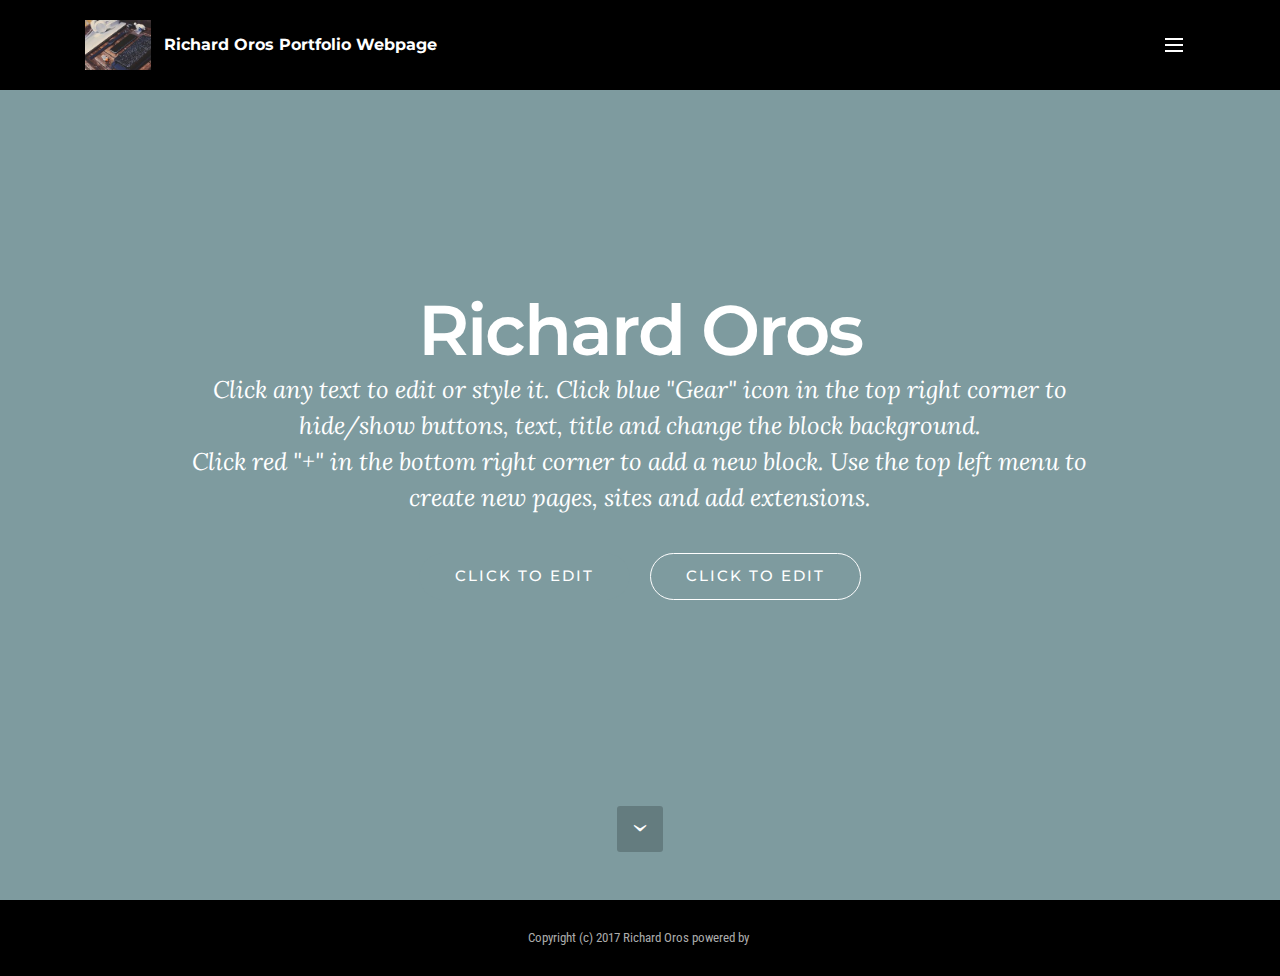
<file: index.html>
<!DOCTYPE html>
<html>
<head>
  <!-- Site made with Mobirise Website Builder v3.11.1, https://mobirise.com -->
  <meta charset="UTF-8">
  <meta http-equiv="X-UA-Compatible" content="IE=edge">
  <meta name="generator" content="Mobirise v3.11.1, mobirise.com">
  <meta name="viewport" content="width=device-width, initial-scale=1">
  <link rel="shortcut icon" href="assets/images/mbr-170x128.jpg" type="image/x-icon">
  <meta name="description" content="">
  
  <link rel="stylesheet" href="https://fonts.googleapis.com/css?family=Lora:400,700,400italic,700italic&amp;subset=latin">
  <link rel="stylesheet" href="https://fonts.googleapis.com/css?family=Montserrat:400,700">
  <link rel="stylesheet" href="https://fonts.googleapis.com/css?family=Raleway:100,100i,200,200i,300,300i,400,400i,500,500i,600,600i,700,700i,800,800i,900,900i">
  <link rel="stylesheet" href="assets/bootstrap-material-design-font/css/material.css">
  <link rel="stylesheet" href="assets/tether/tether.min.css">
  <link rel="stylesheet" href="assets/bootstrap/css/bootstrap.min.css">
  <link rel="stylesheet" href="assets/animate.css/animate.min.css">
  <link rel="stylesheet" href="assets/dropdown/css/style.css">
  <link rel="stylesheet" href="assets/theme/css/style.css">
  <link rel="stylesheet" href="assets/mobirise/css/mbr-additional.css" type="text/css">
  
  
  
</head>
<body>
<section id="menu-1">

    <nav class="navbar navbar-dropdown navbar-fixed-top">
        <div class="container">

            <div class="mbr-table">
                <div class="mbr-table-cell">

                    <div class="navbar-brand">
                        <a href="https://mobirise.com" class="navbar-logo"><img src="assets/images/mbr-170x128.jpg" alt="Mobirise"></a>
                        <a class="navbar-caption" href="https://mobirise.com">Richard Oros Portfolio Webpage</a>
                    </div>

                </div>
                <div class="mbr-table-cell">

                    <button class="navbar-toggler pull-xs-right" type="button" data-toggle="collapse" data-target="#exCollapsingNavbar">
                        <div class="hamburger-icon"></div>
                    </button>

                    <ul class="nav-dropdown collapse pull-xs-right nav navbar-nav navbar-toggleable-xl" id="exCollapsingNavbar"><li class="nav-item"><a class="nav-link link" href="contact.html">CONTACT ME</a></li><li class="nav-item dropdown"><a class="nav-link link dropdown-toggle" data-toggle="dropdown-submenu" href="https://mobirise.com/">FEATURES</a><div class="dropdown-menu"><a class="dropdown-item" href="https://mobirise.com/">Mobile friendly</a><a class="dropdown-item" href="https://mobirise.com/">Based on Bootstrap</a><div class="dropdown"><a class="dropdown-item dropdown-toggle" data-toggle="dropdown-submenu" href="https://mobirise.com/">Trendy blocks</a><div class="dropdown-menu dropdown-submenu"><a class="dropdown-item" href="https://mobirise.com/">Image/content slider</a><a class="dropdown-item" href="https://mobirise.com/">Contact forms</a><a class="dropdown-item" href="https://mobirise.com/">Image gallery</a><a class="dropdown-item" href="https://mobirise.com/">Mobile menu</a><a class="dropdown-item" href="https://mobirise.com/">Google maps</a><a class="dropdown-item" href="https://mobirise.com/">Social buttons</a><a class="dropdown-item" href="https://mobirise.com/">Google fonts</a><a class="dropdown-item" href="https://mobirise.com/">Video background</a></div></div><a class="dropdown-item" href="https://mobirise.com/">Host anywhere</a></div></li><li class="nav-item dropdown"><a class="nav-link link dropdown-toggle" data-toggle="dropdown-submenu" href="https://mobirise.com/">HELP</a><div class="dropdown-menu"><a class="dropdown-item" href="http://forums.mobirise.com/">Forum</a><a class="dropdown-item" href="https://mobirise.com/">Tutorials</a><a class="dropdown-item" href="https://mobirise.com/">Contact us</a></div></li></ul>
                    <button hidden="" class="navbar-toggler navbar-close" type="button" data-toggle="collapse" data-target="#exCollapsingNavbar">
                        <div class="close-icon"></div>
                    </button>

                </div>
            </div>

        </div>
    </nav>

</section>

<section class="engine"><a rel="external" href="https://mobirise.com">Mobirise</a></section><section class="mbr-section mbr-section-hero mbr-section-full mbr-section-with-arrow" id="header1-1" style="background-color: rgb(126, 155, 159);">

    

    <div class="mbr-table-cell">

        <div class="container">
            <div class="row">
                <div class="mbr-section col-md-10 col-md-offset-1 text-xs-center">

                    <h1 class="mbr-section-title display-1">Richard Oros</h1>
                    <p class="mbr-section-lead lead">Click any text to edit or style it. Click blue "Gear" icon in the top right corner to hide/show buttons, text, title and change the block background. <br> Click red "+" in the bottom right corner to add a new block. Use the top left menu to create new pages, sites and add extensions.</p>
                    <div class="mbr-section-btn"><a class="btn btn-lg btn-primary" href="https://mobirise.com">CLICK TO EDIT</a> <a class="btn btn-lg btn-white btn-white-outline" href="https://mobirise.com">CLICK TO EDIT</a></div>
                </div>
            </div>
        </div>
    </div>

    <div class="mbr-arrow mbr-arrow-floating" aria-hidden="true"><a href="#footer1-2"><i class="mbr-arrow-icon"></i></a></div>

</section>

<footer class="mbr-small-footer mbr-section mbr-section-nopadding" id="footer1-2" style="background-color: rgb(0, 0, 0); padding-top: 1.75rem; padding-bottom: 1.75rem;">
    
    <div class="container">
        <p class="text-xs-center">Copyright (c) 2017 Richard Oros powered by&nbsp;</p>
    </div>
</footer>


  <script src="assets/web/assets/jquery/jquery.min.js"></script>
  <script src="assets/tether/tether.min.js"></script>
  <script src="assets/bootstrap/js/bootstrap.min.js"></script>
  <script src="assets/smooth-scroll/SmoothScroll.js"></script>
  <script src="assets/viewportChecker/jquery.viewportchecker.js"></script>
  <script src="assets/dropdown/js/script.min.js"></script>
  <script src="assets/touchSwipe/jquery.touchSwipe.min.js"></script>
  <script src="assets/theme/js/script.js"></script>
  
  
  <input name="animation" type="hidden">
   <div id="scrollToTop" class="scrollToTop mbr-arrow-up"><a style="text-align: center;"><i class="mbr-arrow-up-icon"></i></a></div>
  </body>
</html>
</file>
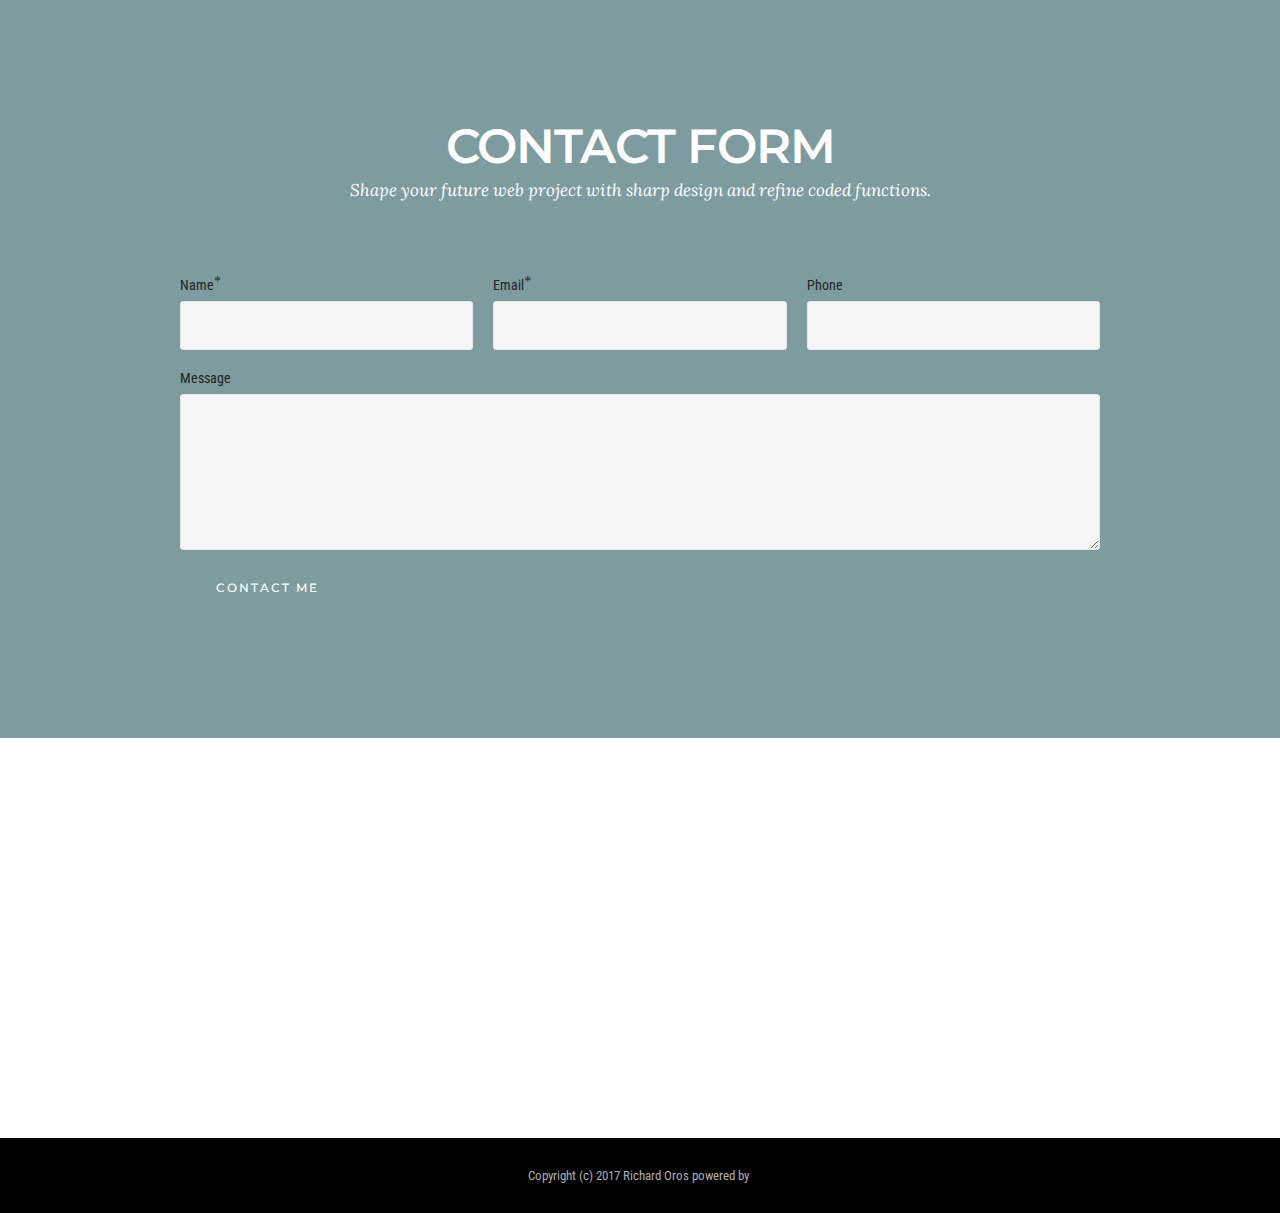
<file: contact.html>
<!DOCTYPE html>
<html>
<head>
  <!-- Site made with Mobirise Website Builder v3.11.1, https://mobirise.com -->
  <meta charset="UTF-8">
  <meta http-equiv="X-UA-Compatible" content="IE=edge">
  <meta name="generator" content="Mobirise v3.11.1, mobirise.com">
  <meta name="viewport" content="width=device-width, initial-scale=1">
  <link rel="shortcut icon" href="assets/images/mbr-170x128.jpg" type="image/x-icon">
  <meta name="description" content="Conctact me">
  <title>Contact me</title>
  <link rel="stylesheet" href="https://fonts.googleapis.com/css?family=Lora:400,700,400italic,700italic&amp;subset=latin">
  <link rel="stylesheet" href="https://fonts.googleapis.com/css?family=Montserrat:400,700">
  <link rel="stylesheet" href="https://fonts.googleapis.com/css?family=Raleway:100,100i,200,200i,300,300i,400,400i,500,500i,600,600i,700,700i,800,800i,900,900i">
  <link rel="stylesheet" href="assets/bootstrap-material-design-font/css/material.css">
  <link rel="stylesheet" href="assets/tether/tether.min.css">
  <link rel="stylesheet" href="assets/bootstrap/css/bootstrap.min.css">
  <link rel="stylesheet" href="assets/animate.css/animate.min.css">
  <link rel="stylesheet" href="assets/theme/css/style.css">
  <link rel="stylesheet" href="assets/mobirise/css/mbr-additional.css" type="text/css">
  
  
  
</head>
<body>
<section class="mbr-section" id="form1-4" style="background-color: rgb(126, 155, 159); padding-top: 120px; padding-bottom: 120px;">
    
    <div class="mbr-section mbr-section__container mbr-section__container--middle">
        <div class="container">
            <div class="row">
                <div class="col-xs-12 text-xs-center">
                    <h3 class="mbr-section-title display-2">CONTACT FORM</h3>
                    <small class="mbr-section-subtitle">Shape your future web project with sharp design and refine coded functions.</small>
                </div>
            </div>
        </div>
    </div>
    <div class="mbr-section mbr-section-nopadding">
        <div class="container">
            <div class="row">
                <div class="col-xs-12 col-lg-10 col-lg-offset-1" data-form-type="formoid">


                    <div data-form-alert="true">
                        <div hidden="" data-form-alert-success="true" class="alert alert-form alert-success text-xs-center">Thanks for filling out form!</div>
                    </div>


                    <form action="https://mobirise.com/" method="post" data-form-title="CONTACT FORM">

                        <input type="hidden" value="27RVTq1L2bBvO90SX0ACPLahn9S0Fq+aCUilnNjj2wYqQibIaJklrNsvYHgldeHu0imLspPhNUqdUqiXiftkrGlqGaRRAncjXAwENLGIdB7TmuBWpGBx9LrhBPHwUuzR" data-form-email="true">

                        <div class="row row-sm-offset">

                            <div class="col-xs-12 col-md-4">
                                <div class="form-group">
                                    <label class="form-control-label" for="form1-4-name">Name<span class="form-asterisk">*</span></label>
                                    <input type="text" class="form-control" name="name" required="" data-form-field="Name" id="form1-4-name">
                                </div>
                            </div>

                            <div class="col-xs-12 col-md-4">
                                <div class="form-group">
                                    <label class="form-control-label" for="form1-4-email">Email<span class="form-asterisk">*</span></label>
                                    <input type="email" class="form-control" name="email" required="" data-form-field="Email" id="form1-4-email">
                                </div>
                            </div>

                            <div class="col-xs-12 col-md-4">
                                <div class="form-group">
                                    <label class="form-control-label" for="form1-4-phone">Phone</label>
                                    <input type="tel" class="form-control" name="phone" data-form-field="Phone" id="form1-4-phone">
                                </div>
                            </div>

                        </div>

                        <div class="form-group">
                            <label class="form-control-label" for="form1-4-message">Message</label>
                            <textarea class="form-control" name="message" rows="7" data-form-field="Message" id="form1-4-message"></textarea>
                        </div>

                        <div><button type="submit" class="btn btn-primary">CONTACT ME</button></div>

                    </form>
                </div>
            </div>
        </div>
    </div>
</section>

<section class="engine"><a rel="external" href="https://mobirise.com">Mobirise</a></section><section class="mbr-section mbr-section-nopadding" id="map1-5">
    <div class="mbr-map"><iframe frameborder="0" style="border:0" src="https://www.google.com/maps/embed/v1/place?key=AIzaSyA0Dx_boXQiwvdz8sJHoYeZNVTdoWONYkU&amp;q=place_id:EitBbGxpYW5jZXZlaiAzNCwgMjQ1MCBLw7hiZW5oYXZuIFNWLCBEYW5tYXJr" allowfullscreen=""></iframe></div>
</section>

<footer class="mbr-small-footer mbr-section mbr-section-nopadding" id="footer1-0" style="background-color: rgb(0, 0, 0); padding-top: 1.75rem; padding-bottom: 1.75rem;">
    
    <div class="container">
        <p class="text-xs-center">Copyright (c) 2017 Richard Oros powered by&nbsp;</p>
    </div>
</footer>


  <script src="assets/web/assets/jquery/jquery.min.js"></script>
  <script src="assets/tether/tether.min.js"></script>
  <script src="assets/bootstrap/js/bootstrap.min.js"></script>
  <script src="assets/smooth-scroll/SmoothScroll.js"></script>
  <script src="assets/viewportChecker/jquery.viewportchecker.js"></script>
  <script src="assets/theme/js/script.js"></script>
  <script src="assets/formoid/formoid.min.js"></script>
  
  
  <input name="animation" type="hidden">
   <div id="scrollToTop" class="scrollToTop mbr-arrow-up"><a style="text-align: center;"><i class="mbr-arrow-up-icon"></i></a></div>
  </body>
</html>
</file>
<file: assets/bootstrap-material-design-font/css/material.css>
@font-face {
  font-family: 'Material-Design-Icons';
  src: url('../fonts/Material-Design-Icons.eot?3ocs8m');
  src: url('../fonts/Material-Design-Icons.eot?#iefix3ocs8m') format('embedded-opentype'), url('../fonts/Material-Design-Icons.woff?3ocs8m') format('woff'), url('../fonts/Material-Design-Icons.ttf?3ocs8m') format('truetype'), url('../fonts/Material-Design-Icons.svg?3ocs8m#Material-Design-Icons') format('svg');
  font-weight: normal;
  font-style: normal;
}
[class^="mdi-"],
[class*="mdi-"] {
  speak: none;
  display: inline-block;
  font-style: normal;
  font-variant:normal;
  font-weight:normal;
  /*font-size:24px;*/
  line-height:1;
  font-family:'Material-Design-Icons' !important;
  text-rendering: auto;
  
  -webkit-font-smoothing: antialiased;
  -moz-osx-font-smoothing: grayscale;
  -webkit-transform: translate(0, 0);
      -ms-transform: translate(0, 0);
          transform: translate(0, 0);
}
[class^="mdi-"]:before,
[class*="mdi-"]:before {
  display: inline-block;
  speak: none;
  text-decoration: inherit;
}
[class^="mdi-"].pull-left,
[class*="mdi-"].pull-left {
  margin-right: .3em;
}
[class^="mdi-"].pull-right,
[class*="mdi-"].pull-right {
  margin-left: .3em;
}
[class^="mdi-"].mdi-lg:before,
[class*="mdi-"].mdi-lg:before,
[class^="mdi-"].mdi-lg:after,
[class*="mdi-"].mdi-lg:after {
  font-size: 1.33333333em;
  line-height: 0.75em;
  vertical-align: -15%;
}
[class^="mdi-"].mdi-2x:before,
[class*="mdi-"].mdi-2x:before,
[class^="mdi-"].mdi-2x:after,
[class*="mdi-"].mdi-2x:after {
  font-size: 2em;
}
[class^="mdi-"].mdi-3x:before,
[class*="mdi-"].mdi-3x:before,
[class^="mdi-"].mdi-3x:after,
[class*="mdi-"].mdi-3x:after {
  font-size: 3em;
}
[class^="mdi-"].mdi-4x:before,
[class*="mdi-"].mdi-4x:before,
[class^="mdi-"].mdi-4x:after,
[class*="mdi-"].mdi-4x:after {
  font-size: 4em;
}
[class^="mdi-"].mdi-5x:before,
[class*="mdi-"].mdi-5x:before,
[class^="mdi-"].mdi-5x:after,
[class*="mdi-"].mdi-5x:after {
  font-size: 5em;
}
[class^="mdi-device-signal-cellular-"]:after,
[class^="mdi-device-battery-"]:after,
[class^="mdi-device-battery-charging-"]:after,
[class^="mdi-device-signal-cellular-connected-no-internet-"]:after,
[class^="mdi-device-signal-wifi-"]:after,
[class^="mdi-device-signal-wifi-statusbar-not-connected"]:after,
.mdi-device-network-wifi:after {
  opacity: .3;
  position: absolute;
  left: 0;
  top: 0;
  z-index: 1;
  display: inline-block;
  speak: none;
  text-decoration: inherit;
}
[class^="mdi-device-signal-cellular-"]:after {
  content: "\e758";
}
[class^="mdi-device-battery-"]:after {
  content: "\e735";
}
[class^="mdi-device-battery-charging-"]:after {
  content: "\e733";
}
[class^="mdi-device-signal-cellular-connected-no-internet-"]:after {
  content: "\e75d";
}
[class^="mdi-device-signal-wifi-"]:after,
.mdi-device-network-wifi:after {
  content: "\e765";
}
[class^="mdi-device-signal-wifi-statusbasr-not-connected"]:after {
  content: "\e8f7";
}
.mdi-device-signal-cellular-off:after,
.mdi-device-signal-cellular-null:after,
.mdi-device-signal-cellular-no-sim:after,
.mdi-device-signal-wifi-off:after,
.mdi-device-signal-wifi-4-bar:after,
.mdi-device-signal-cellular-4-bar:after,
.mdi-device-battery-alert:after,
.mdi-device-signal-cellular-connected-no-internet-4-bar:after,
.mdi-device-battery-std:after,
.mdi-device-battery-full .mdi-device-battery-unknown:after {
  content: "";
}
.mdi-fw {
  width: 1.28571429em;
  text-align: center;
}
.mdi-ul {
  padding-left: 0;
  margin-left: 2.14285714em;
  list-style-type: none;
}
.mdi-ul > li {
  position: relative;
}
.mdi-li {
  position: absolute;
  left: -2.14285714em;
  width: 2.14285714em;
  top: 0.14285714em;
  text-align: center;
}
.mdi-li.mdi-lg {
  left: -1.85714286em;
}
.mdi-border {
  padding: .2em .25em .15em;
  border: solid 0.08em #eeeeee;
  border-radius: .1em;
}
.mdi-spin {
  -webkit-animation: mdi-spin 2s infinite linear;
  animation: mdi-spin 2s infinite linear;
  -webkit-transform-origin: 50% 50%;
  -ms-transform-origin: 50% 50%;
      transform-origin: 50% 50%;
}
.mdi-pulse {
  -webkit-animation: mdi-spin 1s steps(8) infinite;
  animation: mdi-spin 1s steps(8) infinite;
  -webkit-transform-origin: 50% 50%;
  -ms-transform-origin: 50% 50%;
      transform-origin: 50% 50%;
}
@-webkit-keyframes mdi-spin {
  0% {
    -webkit-transform: rotate(0deg);
    transform: rotate(0deg);
  }
  100% {
    -webkit-transform: rotate(359deg);
    transform: rotate(359deg);
  }
}
@keyframes mdi-spin {
  0% {
    -webkit-transform: rotate(0deg);
    transform: rotate(0deg);
  }
  100% {
    -webkit-transform: rotate(359deg);
    transform: rotate(359deg);
  }
}
.mdi-rotate-90 {
  filter: progid:DXImageTransform.Microsoft.BasicImage(rotation=1);
  -webkit-transform: rotate(90deg);
  -ms-transform: rotate(90deg);
  transform: rotate(90deg);
}
.mdi-rotate-180 {
  filter: progid:DXImageTransform.Microsoft.BasicImage(rotation=2);
  -webkit-transform: rotate(180deg);
  -ms-transform: rotate(180deg);
  transform: rotate(180deg);
}
.mdi-rotate-270 {
  filter: progid:DXImageTransform.Microsoft.BasicImage(rotation=3);
  -webkit-transform: rotate(270deg);
  -ms-transform: rotate(270deg);
  transform: rotate(270deg);
}
.mdi-flip-horizontal {
  filter: progid:DXImageTransform.Microsoft.BasicImage(rotation=0, mirror=1);
  -webkit-transform: scale(-1, 1);
  -ms-transform: scale(-1, 1);
  transform: scale(-1, 1);
}
.mdi-flip-vertical {
  filter: progid:DXImageTransform.Microsoft.BasicImage(rotation=2, mirror=1);
  -webkit-transform: scale(1, -1);
  -ms-transform: scale(1, -1);
  transform: scale(1, -1);
}
:root .mdi-rotate-90,
:root .mdi-rotate-180,
:root .mdi-rotate-270,
:root .mdi-flip-horizontal,
:root .mdi-flip-vertical {
  -webkit-filter: none;
          filter: none;
}
.mdi-stack {
  position: relative;
  display: inline-block;
  width: 2em;
  height: 2em;
  line-height: 2em;
  vertical-align: middle;
}
.mdi-stack-1x,
.mdi-stack-2x {
  position: absolute;
  left: 0;
  width: 100%;
  text-align: center;
}
.mdi-stack-1x {
  line-height: inherit;
}
.mdi-stack-2x {
  font-size: 2em;
}
.mdi-inverse {
  color: #ffffff;
}
/* Start Icons */
.mdi-action-3d-rotation:before {
  content: "\e600";
}
.mdi-action-accessibility:before {
  content: "\e601";
}
.mdi-action-account-balance-wallet:before {
  content: "\e602";
}
.mdi-action-account-balance:before {
  content: "\e603";
}
.mdi-action-account-box:before {
  content: "\e604";
}
.mdi-action-account-child:before {
  content: "\e605";
}
.mdi-action-account-circle:before {
  content: "\e606";
}
.mdi-action-add-shopping-cart:before {
  content: "\e607";
}
.mdi-action-alarm-add:before {
  content: "\e608";
}
.mdi-action-alarm-off:before {
  content: "\e609";
}
.mdi-action-alarm-on:before {
  content: "\e60a";
}
.mdi-action-alarm:before {
  content: "\e60b";
}
.mdi-action-android:before {
  content: "\e60c";
}
.mdi-action-announcement:before {
  content: "\e60d";
}
.mdi-action-aspect-ratio:before {
  content: "\e60e";
}
.mdi-action-assessment:before {
  content: "\e60f";
}
.mdi-action-assignment-ind:before {
  content: "\e610";
}
.mdi-action-assignment-late:before {
  content: "\e611";
}
.mdi-action-assignment-return:before {
  content: "\e612";
}
.mdi-action-assignment-returned:before {
  content: "\e613";
}
.mdi-action-assignment-turned-in:before {
  content: "\e614";
}
.mdi-action-assignment:before {
  content: "\e615";
}
.mdi-action-autorenew:before {
  content: "\e616";
}
.mdi-action-backup:before {
  content: "\e617";
}
.mdi-action-book:before {
  content: "\e618";
}
.mdi-action-bookmark-outline:before {
  content: "\e619";
}
.mdi-action-bookmark:before {
  content: "\e61a";
}
.mdi-action-bug-report:before {
  content: "\e61b";
}
.mdi-action-cached:before {
  content: "\e61c";
}
.mdi-action-check-circle:before {
  content: "\e61d";
}
.mdi-action-class:before {
  content: "\e61e";
}
.mdi-action-credit-card:before {
  content: "\e61f";
}
.mdi-action-dashboard:before {
  content: "\e620";
}
.mdi-action-delete:before {
  content: "\e621";
}
.mdi-action-description:before {
  content: "\e622";
}
.mdi-action-dns:before {
  content: "\e623";
}
.mdi-action-done-all:before {
  content: "\e624";
}
.mdi-action-done:before {
  content: "\e625";
}
.mdi-action-event:before {
  content: "\e626";
}
.mdi-action-exit-to-app:before {
  content: "\e627";
}
.mdi-action-explore:before {
  content: "\e628";
}
.mdi-action-extension:before {
  content: "\e629";
}
.mdi-action-face-unlock:before {
  content: "\e62a";
}
.mdi-action-favorite-outline:before {
  content: "\e62b";
}
.mdi-action-favorite:before {
  content: "\e62c";
}
.mdi-action-find-in-page:before {
  content: "\e62d";
}
.mdi-action-find-replace:before {
  content: "\e62e";
}
.mdi-action-flip-to-back:before {
  content: "\e62f";
}
.mdi-action-flip-to-front:before {
  content: "\e630";
}
.mdi-action-get-app:before {
  content: "\e631";
}
.mdi-action-grade:before {
  content: "\e632";
}
.mdi-action-group-work:before {
  content: "\e633";
}
.mdi-action-help:before {
  content: "\e634";
}
.mdi-action-highlight-remove:before {
  content: "\e635";
}
.mdi-action-history:before {
  content: "\e636";
}
.mdi-action-home:before {
  content: "\e637";
}
.mdi-action-https:before {
  content: "\e638";
}
.mdi-action-info-outline:before {
  content: "\e639";
}
.mdi-action-info:before {
  content: "\e63a";
}
.mdi-action-input:before {
  content: "\e63b";
}
.mdi-action-invert-colors:before {
  content: "\e63c";
}
.mdi-action-label-outline:before {
  content: "\e63d";
}
.mdi-action-label:before {
  content: "\e63e";
}
.mdi-action-language:before {
  content: "\e63f";
}
.mdi-action-launch:before {
  content: "\e640";
}
.mdi-action-list:before {
  content: "\e641";
}
.mdi-action-lock-open:before {
  content: "\e642";
}
.mdi-action-lock-outline:before {
  content: "\e643";
}
.mdi-action-lock:before {
  content: "\e644";
}
.mdi-action-loyalty:before {
  content: "\e645";
}
.mdi-action-markunread-mailbox:before {
  content: "\e646";
}
.mdi-action-note-add:before {
  content: "\e647";
}
.mdi-action-open-in-browser:before {
  content: "\e648";
}
.mdi-action-open-in-new:before {
  content: "\e649";
}
.mdi-action-open-with:before {
  content: "\e64a";
}
.mdi-action-pageview:before {
  content: "\e64b";
}
.mdi-action-payment:before {
  content: "\e64c";
}
.mdi-action-perm-camera-mic:before {
  content: "\e64d";
}
.mdi-action-perm-contact-cal:before {
  content: "\e64e";
}
.mdi-action-perm-data-setting:before {
  content: "\e64f";
}
.mdi-action-perm-device-info:before {
  content: "\e650";
}
.mdi-action-perm-identity:before {
  content: "\e651";
}
.mdi-action-perm-media:before {
  content: "\e652";
}
.mdi-action-perm-phone-msg:before {
  content: "\e653";
}
.mdi-action-perm-scan-wifi:before {
  content: "\e654";
}
.mdi-action-picture-in-picture:before {
  content: "\e655";
}
.mdi-action-polymer:before {
  content: "\e656";
}
.mdi-action-print:before {
  content: "\e657";
}
.mdi-action-query-builder:before {
  content: "\e658";
}
.mdi-action-question-answer:before {
  content: "\e659";
}
.mdi-action-receipt:before {
  content: "\e65a";
}
.mdi-action-redeem:before {
  content: "\e65b";
}
.mdi-action-reorder:before {
  content: "\e65c";
}
.mdi-action-report-problem:before {
  content: "\e65d";
}
.mdi-action-restore:before {
  content: "\e65e";
}
.mdi-action-room:before {
  content: "\e65f";
}
.mdi-action-schedule:before {
  content: "\e660";
}
.mdi-action-search:before {
  content: "\e661";
}
.mdi-action-settings-applications:before {
  content: "\e662";
}
.mdi-action-settings-backup-restore:before {
  content: "\e663";
}
.mdi-action-settings-bluetooth:before {
  content: "\e664";
}
.mdi-action-settings-cell:before {
  content: "\e665";
}
.mdi-action-settings-display:before {
  content: "\e666";
}
.mdi-action-settings-ethernet:before {
  content: "\e667";
}
.mdi-action-settings-input-antenna:before {
  content: "\e668";
}
.mdi-action-settings-input-component:before {
  content: "\e669";
}
.mdi-action-settings-input-composite:before {
  content: "\e66a";
}
.mdi-action-settings-input-hdmi:before {
  content: "\e66b";
}
.mdi-action-settings-input-svideo:before {
  content: "\e66c";
}
.mdi-action-settings-overscan:before {
  content: "\e66d";
}
.mdi-action-settings-phone:before {
  content: "\e66e";
}
.mdi-action-settings-power:before {
  content: "\e66f";
}
.mdi-action-settings-remote:before {
  content: "\e670";
}
.mdi-action-settings-voice:before {
  content: "\e671";
}
.mdi-action-settings:before {
  content: "\e672";
}
.mdi-action-shop-two:before {
  content: "\e673";
}
.mdi-action-shop:before {
  content: "\e674";
}
.mdi-action-shopping-basket:before {
  content: "\e675";
}
.mdi-action-shopping-cart:before {
  content: "\e676";
}
.mdi-action-speaker-notes:before {
  content: "\e677";
}
.mdi-action-spellcheck:before {
  content: "\e678";
}
.mdi-action-star-rate:before {
  content: "\e679";
}
.mdi-action-stars:before {
  content: "\e67a";
}
.mdi-action-store:before {
  content: "\e67b";
}
.mdi-action-subject:before {
  content: "\e67c";
}
.mdi-action-supervisor-account:before {
  content: "\e67d";
}
.mdi-action-swap-horiz:before {
  content: "\e67e";
}
.mdi-action-swap-vert-circle:before {
  content: "\e67f";
}
.mdi-action-swap-vert:before {
  content: "\e680";
}
.mdi-action-system-update-tv:before {
  content: "\e681";
}
.mdi-action-tab-unselected:before {
  content: "\e682";
}
.mdi-action-tab:before {
  content: "\e683";
}
.mdi-action-theaters:before {
  content: "\e684";
}
.mdi-action-thumb-down:before {
  content: "\e685";
}
.mdi-action-thumb-up:before {
  content: "\e686";
}
.mdi-action-thumbs-up-down:before {
  content: "\e687";
}
.mdi-action-toc:before {
  content: "\e688";
}
.mdi-action-today:before {
  content: "\e689";
}
.mdi-action-track-changes:before {
  content: "\e68a";
}
.mdi-action-translate:before {
  content: "\e68b";
}
.mdi-action-trending-down:before {
  content: "\e68c";
}
.mdi-action-trending-neutral:before {
  content: "\e68d";
}
.mdi-action-trending-up:before {
  content: "\e68e";
}
.mdi-action-turned-in-not:before {
  content: "\e68f";
}
.mdi-action-turned-in:before {
  content: "\e690";
}
.mdi-action-verified-user:before {
  content: "\e691";
}
.mdi-action-view-agenda:before {
  content: "\e692";
}
.mdi-action-view-array:before {
  content: "\e693";
}
.mdi-action-view-carousel:before {
  content: "\e694";
}
.mdi-action-view-column:before {
  content: "\e695";
}
.mdi-action-view-day:before {
  content: "\e696";
}
.mdi-action-view-headline:before {
  content: "\e697";
}
.mdi-action-view-list:before {
  content: "\e698";
}
.mdi-action-view-module:before {
  content: "\e699";
}
.mdi-action-view-quilt:before {
  content: "\e69a";
}
.mdi-action-view-stream:before {
  content: "\e69b";
}
.mdi-action-view-week:before {
  content: "\e69c";
}
.mdi-action-visibility-off:before {
  content: "\e69d";
}
.mdi-action-visibility:before {
  content: "\e69e";
}
.mdi-action-wallet-giftcard:before {
  content: "\e69f";
}
.mdi-action-wallet-membership:before {
  content: "\e6a0";
}
.mdi-action-wallet-travel:before {
  content: "\e6a1";
}
.mdi-action-work:before {
  content: "\e6a2";
}
.mdi-alert-error:before {
  content: "\e6a3";
}
.mdi-alert-warning:before {
  content: "\e6a4";
}
.mdi-av-album:before {
  content: "\e6a5";
}
.mdi-av-closed-caption:before {
  content: "\e6a6";
}
.mdi-av-equalizer:before {
  content: "\e6a7";
}
.mdi-av-explicit:before {
  content: "\e6a8";
}
.mdi-av-fast-forward:before {
  content: "\e6a9";
}
.mdi-av-fast-rewind:before {
  content: "\e6aa";
}
.mdi-av-games:before {
  content: "\e6ab";
}
.mdi-av-hearing:before {
  content: "\e6ac";
}
.mdi-av-high-quality:before {
  content: "\e6ad";
}
.mdi-av-loop:before {
  content: "\e6ae";
}
.mdi-av-mic-none:before {
  content: "\e6af";
}
.mdi-av-mic-off:before {
  content: "\e6b0";
}
.mdi-av-mic:before {
  content: "\e6b1";
}
.mdi-av-movie:before {
  content: "\e6b2";
}
.mdi-av-my-library-add:before {
  content: "\e6b3";
}
.mdi-av-my-library-books:before {
  content: "\e6b4";
}
.mdi-av-my-library-music:before {
  content: "\e6b5";
}
.mdi-av-new-releases:before {
  content: "\e6b6";
}
.mdi-av-not-interested:before {
  content: "\e6b7";
}
.mdi-av-pause-circle-fill:before {
  content: "\e6b8";
}
.mdi-av-pause-circle-outline:before {
  content: "\e6b9";
}
.mdi-av-pause:before {
  content: "\e6ba";
}
.mdi-av-play-arrow:before {
  content: "\e6bb";
}
.mdi-av-play-circle-fill:before {
  content: "\e6bc";
}
.mdi-av-play-circle-outline:before {
  content: "\e6bd";
}
.mdi-av-play-shopping-bag:before {
  content: "\e6be";
}
.mdi-av-playlist-add:before {
  content: "\e6bf";
}
.mdi-av-queue-music:before {
  content: "\e6c0";
}
.mdi-av-queue:before {
  content: "\e6c1";
}
.mdi-av-radio:before {
  content: "\e6c2";
}
.mdi-av-recent-actors:before {
  content: "\e6c3";
}
.mdi-av-repeat-one:before {
  content: "\e6c4";
}
.mdi-av-repeat:before {
  content: "\e6c5";
}
.mdi-av-replay:before {
  content: "\e6c6";
}
.mdi-av-shuffle:before {
  content: "\e6c7";
}
.mdi-av-skip-next:before {
  content: "\e6c8";
}
.mdi-av-skip-previous:before {
  content: "\e6c9";
}
.mdi-av-snooze:before {
  content: "\e6ca";
}
.mdi-av-stop:before {
  content: "\e6cb";
}
.mdi-av-subtitles:before {
  content: "\e6cc";
}
.mdi-av-surround-sound:before {
  content: "\e6cd";
}
.mdi-av-timer:before {
  content: "\e6ce";
}
.mdi-av-video-collection:before {
  content: "\e6cf";
}
.mdi-av-videocam-off:before {
  content: "\e6d0";
}
.mdi-av-videocam:before {
  content: "\e6d1";
}
.mdi-av-volume-down:before {
  content: "\e6d2";
}
.mdi-av-volume-mute:before {
  content: "\e6d3";
}
.mdi-av-volume-off:before {
  content: "\e6d4";
}
.mdi-av-volume-up:before {
  content: "\e6d5";
}
.mdi-av-web:before {
  content: "\e6d6";
}
.mdi-communication-business:before {
  content: "\e6d7";
}
.mdi-communication-call-end:before {
  content: "\e6d8";
}
.mdi-communication-call-made:before {
  content: "\e6d9";
}
.mdi-communication-call-merge:before {
  content: "\e6da";
}
.mdi-communication-call-missed:before {
  content: "\e6db";
}
.mdi-communication-call-received:before {
  content: "\e6dc";
}
.mdi-communication-call-split:before {
  content: "\e6dd";
}
.mdi-communication-call:before {
  content: "\e6de";
}
.mdi-communication-chat:before {
  content: "\e6df";
}
.mdi-communication-clear-all:before {
  content: "\e6e0";
}
.mdi-communication-comment:before {
  content: "\e6e1";
}
.mdi-communication-contacts:before {
  content: "\e6e2";
}
.mdi-communication-dialer-sip:before {
  content: "\e6e3";
}
.mdi-communication-dialpad:before {
  content: "\e6e4";
}
.mdi-communication-dnd-on:before {
  content: "\e6e5";
}
.mdi-communication-email:before {
  content: "\e6e6";
}
.mdi-communication-forum:before {
  content: "\e6e7";
}
.mdi-communication-import-export:before {
  content: "\e6e8";
}
.mdi-communication-invert-colors-off:before {
  content: "\e6e9";
}
.mdi-communication-invert-colors-on:before {
  content: "\e6ea";
}
.mdi-communication-live-help:before {
  content: "\e6eb";
}
.mdi-communication-location-off:before {
  content: "\e6ec";
}
.mdi-communication-location-on:before {
  content: "\e6ed";
}
.mdi-communication-message:before {
  content: "\e6ee";
}
.mdi-communication-messenger:before {
  content: "\e6ef";
}
.mdi-communication-no-sim:before {
  content: "\e6f0";
}
.mdi-communication-phone:before {
  content: "\e6f1";
}
.mdi-communication-portable-wifi-off:before {
  content: "\e6f2";
}
.mdi-communication-quick-contacts-dialer:before {
  content: "\e6f3";
}
.mdi-communication-quick-contacts-mail:before {
  content: "\e6f4";
}
.mdi-communication-ring-volume:before {
  content: "\e6f5";
}
.mdi-communication-stay-current-landscape:before {
  content: "\e6f6";
}
.mdi-communication-stay-current-portrait:before {
  content: "\e6f7";
}
.mdi-communication-stay-primary-landscape:before {
  content: "\e6f8";
}
.mdi-communication-stay-primary-portrait:before {
  content: "\e6f9";
}
.mdi-communication-swap-calls:before {
  content: "\e6fa";
}
.mdi-communication-textsms:before {
  content: "\e6fb";
}
.mdi-communication-voicemail:before {
  content: "\e6fc";
}
.mdi-communication-vpn-key:before {
  content: "\e6fd";
}
.mdi-content-add-box:before {
  content: "\e6fe";
}
.mdi-content-add-circle-outline:before {
  content: "\e6ff";
}
.mdi-content-add-circle:before {
  content: "\e700";
}
.mdi-content-add:before {
  content: "\e701";
}
.mdi-content-archive:before {
  content: "\e702";
}
.mdi-content-backspace:before {
  content: "\e703";
}
.mdi-content-block:before {
  content: "\e704";
}
.mdi-content-clear:before {
  content: "\e705";
}
.mdi-content-content-copy:before {
  content: "\e706";
}
.mdi-content-content-cut:before {
  content: "\e707";
}
.mdi-content-content-paste:before {
  content: "\e708";
}
.mdi-content-create:before {
  content: "\e709";
}
.mdi-content-drafts:before {
  content: "\e70a";
}
.mdi-content-filter-list:before {
  content: "\e70b";
}
.mdi-content-flag:before {
  content: "\e70c";
}
.mdi-content-forward:before {
  content: "\e70d";
}
.mdi-content-gesture:before {
  content: "\e70e";
}
.mdi-content-inbox:before {
  content: "\e70f";
}
.mdi-content-link:before {
  content: "\e710";
}
.mdi-content-mail:before {
  content: "\e711";
}
.mdi-content-markunread:before {
  content: "\e712";
}
.mdi-content-redo:before {
  content: "\e713";
}
.mdi-content-remove-circle-outline:before {
  content: "\e714";
}
.mdi-content-remove-circle:before {
  content: "\e715";
}
.mdi-content-remove:before {
  content: "\e716";
}
.mdi-content-reply-all:before {
  content: "\e717";
}
.mdi-content-reply:before {
  content: "\e718";
}
.mdi-content-report:before {
  content: "\e719";
}
.mdi-content-save:before {
  content: "\e71a";
}
.mdi-content-select-all:before {
  content: "\e71b";
}
.mdi-content-send:before {
  content: "\e71c";
}
.mdi-content-sort:before {
  content: "\e71d";
}
.mdi-content-text-format:before {
  content: "\e71e";
}
.mdi-content-undo:before {
  content: "\e71f";
}
.mdi-editor-attach-file:before {
  content: "\e776";
}
.mdi-editor-attach-money:before {
  content: "\e777";
}
.mdi-editor-border-all:before {
  content: "\e778";
}
.mdi-editor-border-bottom:before {
  content: "\e779";
}
.mdi-editor-border-clear:before {
  content: "\e77a";
}
.mdi-editor-border-color:before {
  content: "\e77b";
}
.mdi-editor-border-horizontal:before {
  content: "\e77c";
}
.mdi-editor-border-inner:before {
  content: "\e77d";
}
.mdi-editor-border-left:before {
  content: "\e77e";
}
.mdi-editor-border-outer:before {
  content: "\e77f";
}
.mdi-editor-border-right:before {
  content: "\e780";
}
.mdi-editor-border-style:before {
  content: "\e781";
}
.mdi-editor-border-top:before {
  content: "\e782";
}
.mdi-editor-border-vertical:before {
  content: "\e783";
}
.mdi-editor-format-align-center:before {
  content: "\e784";
}
.mdi-editor-format-align-justify:before {
  content: "\e785";
}
.mdi-editor-format-align-left:before {
  content: "\e786";
}
.mdi-editor-format-align-right:before {
  content: "\e787";
}
.mdi-editor-format-bold:before {
  content: "\e788";
}
.mdi-editor-format-clear:before {
  content: "\e789";
}
.mdi-editor-format-color-fill:before {
  content: "\e78a";
}
.mdi-editor-format-color-reset:before {
  content: "\e78b";
}
.mdi-editor-format-color-text:before {
  content: "\e78c";
}
.mdi-editor-format-indent-decrease:before {
  content: "\e78d";
}
.mdi-editor-format-indent-increase:before {
  content: "\e78e";
}
.mdi-editor-format-italic:before {
  content: "\e78f";
}
.mdi-editor-format-line-spacing:before {
  content: "\e790";
}
.mdi-editor-format-list-bulleted:before {
  content: "\e791";
}
.mdi-editor-format-list-numbered:before {
  content: "\e792";
}
.mdi-editor-format-paint:before {
  content: "\e793";
}
.mdi-editor-format-quote:before {
  content: "\e794";
}
.mdi-editor-format-size:before {
  content: "\e795";
}
.mdi-editor-format-strikethrough:before {
  content: "\e796";
}
.mdi-editor-format-textdirection-l-to-r:before {
  content: "\e797";
}
.mdi-editor-format-textdirection-r-to-l:before {
  content: "\e798";
}
.mdi-editor-format-underline:before {
  content: "\e799";
}
.mdi-editor-functions:before {
  content: "\e79a";
}
.mdi-editor-insert-chart:before {
  content: "\e79b";
}
.mdi-editor-insert-comment:before {
  content: "\e79c";
}
.mdi-editor-insert-drive-file:before {
  content: "\e79d";
}
.mdi-editor-insert-emoticon:before {
  content: "\e79e";
}
.mdi-editor-insert-invitation:before {
  content: "\e79f";
}
.mdi-editor-insert-link:before {
  content: "\e7a0";
}
.mdi-editor-insert-photo:before {
  content: "\e7a1";
}
.mdi-editor-merge-type:before {
  content: "\e7a2";
}
.mdi-editor-mode-comment:before {
  content: "\e7a3";
}
.mdi-editor-mode-edit:before {
  content: "\e7a4";
}
.mdi-editor-publish:before {
  content: "\e7a5";
}
.mdi-editor-vertical-align-bottom:before {
  content: "\e7a6";
}
.mdi-editor-vertical-align-center:before {
  content: "\e7a7";
}
.mdi-editor-vertical-align-top:before {
  content: "\e7a8";
}
.mdi-editor-wrap-text:before {
  content: "\e7a9";
}
.mdi-file-attachment:before {
  content: "\e7aa";
}
.mdi-file-cloud-circle:before {
  content: "\e7ab";
}
.mdi-file-cloud-done:before {
  content: "\e7ac";
}
.mdi-file-cloud-download:before {
  content: "\e7ad";
}
.mdi-file-cloud-off:before {
  content: "\e7ae";
}
.mdi-file-cloud-queue:before {
  content: "\e7af";
}
.mdi-file-cloud-upload:before {
  content: "\e7b0";
}
.mdi-file-cloud:before {
  content: "\e7b1";
}
.mdi-file-file-download:before {
  content: "\e7b2";
}
.mdi-file-file-upload:before {
  content: "\e7b3";
}
.mdi-file-folder-open:before {
  content: "\e7b4";
}
.mdi-file-folder-shared:before {
  content: "\e7b5";
}
.mdi-file-folder:before {
  content: "\e7b6";
}
.mdi-device-access-alarm:before {
  content: "\e720";
}
.mdi-device-access-alarms:before {
  content: "\e721";
}
.mdi-device-access-time:before {
  content: "\e722";
}
.mdi-device-add-alarm:before {
  content: "\e723";
}
.mdi-device-airplanemode-off:before {
  content: "\e724";
}
.mdi-device-airplanemode-on:before {
  content: "\e725";
}
.mdi-device-battery-20:before {
  content: "\e726";
}
.mdi-device-battery-30:before {
  content: "\e727";
}
.mdi-device-battery-50:before {
  content: "\e728";
}
.mdi-device-battery-60:before {
  content: "\e729";
}
.mdi-device-battery-80:before {
  content: "\e72a";
}
.mdi-device-battery-90:before {
  content: "\e72b";
}
.mdi-device-battery-alert:before {
  content: "\e72c";
}
.mdi-device-battery-charging-20:before {
  content: "\e72d";
}
.mdi-device-battery-charging-30:before {
  content: "\e72e";
}
.mdi-device-battery-charging-50:before {
  content: "\e72f";
}
.mdi-device-battery-charging-60:before {
  content: "\e730";
}
.mdi-device-battery-charging-80:before {
  content: "\e731";
}
.mdi-device-battery-charging-90:before {
  content: "\e732";
}
.mdi-device-battery-charging-full:before {
  content: "\e733";
}
.mdi-device-battery-full:before {
  content: "\e734";
}
.mdi-device-battery-std:before {
  content: "\e735";
}
.mdi-device-battery-unknown:before {
  content: "\e736";
}
.mdi-device-bluetooth-connected:before {
  content: "\e737";
}
.mdi-device-bluetooth-disabled:before {
  content: "\e738";
}
.mdi-device-bluetooth-searching:before {
  content: "\e739";
}
.mdi-device-bluetooth:before {
  content: "\e73a";
}
.mdi-device-brightness-auto:before {
  content: "\e73b";
}
.mdi-device-brightness-high:before {
  content: "\e73c";
}
.mdi-device-brightness-low:before {
  content: "\e73d";
}
.mdi-device-brightness-medium:before {
  content: "\e73e";
}
.mdi-device-data-usage:before {
  content: "\e73f";
}
.mdi-device-developer-mode:before {
  content: "\e740";
}
.mdi-device-devices:before {
  content: "\e741";
}
.mdi-device-dvr:before {
  content: "\e742";
}
.mdi-device-gps-fixed:before {
  content: "\e743";
}
.mdi-device-gps-not-fixed:before {
  content: "\e744";
}
.mdi-device-gps-off:before {
  content: "\e745";
}
.mdi-device-location-disabled:before {
  content: "\e746";
}
.mdi-device-location-searching:before {
  content: "\e747";
}
.mdi-device-multitrack-audio:before {
  content: "\e748";
}
.mdi-device-network-cell:before {
  content: "\e749";
}
.mdi-device-network-wifi:before {
  content: "\e74a";
}
.mdi-device-nfc:before {
  content: "\e74b";
}
.mdi-device-now-wallpaper:before {
  content: "\e74c";
}
.mdi-device-now-widgets:before {
  content: "\e74d";
}
.mdi-device-screen-lock-landscape:before {
  content: "\e74e";
}
.mdi-device-screen-lock-portrait:before {
  content: "\e74f";
}
.mdi-device-screen-lock-rotation:before {
  content: "\e750";
}
.mdi-device-screen-rotation:before {
  content: "\e751";
}
.mdi-device-sd-storage:before {
  content: "\e752";
}
.mdi-device-settings-system-daydream:before {
  content: "\e753";
}
.mdi-device-signal-cellular-0-bar:before {
  content: "\e754";
}
.mdi-device-signal-cellular-1-bar:before {
  content: "\e755";
}
.mdi-device-signal-cellular-2-bar:before {
  content: "\e756";
}
.mdi-device-signal-cellular-3-bar:before {
  content: "\e757";
}
.mdi-device-signal-cellular-4-bar:before {
  content: "\e758";
}
.mdi-signal-wifi-statusbar-connected-no-internet-after:before {
  content: "\e8f6";
}
.mdi-device-signal-cellular-connected-no-internet-0-bar:before {
  content: "\e759";
}
.mdi-device-signal-cellular-connected-no-internet-1-bar:before {
  content: "\e75a";
}
.mdi-device-signal-cellular-connected-no-internet-2-bar:before {
  content: "\e75b";
}
.mdi-device-signal-cellular-connected-no-internet-3-bar:before {
  content: "\e75c";
}
.mdi-device-signal-cellular-connected-no-internet-4-bar:before {
  content: "\e75d";
}
.mdi-device-signal-cellular-no-sim:before {
  content: "\e75e";
}
.mdi-device-signal-cellular-null:before {
  content: "\e75f";
}
.mdi-device-signal-cellular-off:before {
  content: "\e760";
}
.mdi-device-signal-wifi-0-bar:before {
  content: "\e761";
}
.mdi-device-signal-wifi-1-bar:before {
  content: "\e762";
}
.mdi-device-signal-wifi-2-bar:before {
  content: "\e763";
}
.mdi-device-signal-wifi-3-bar:before {
  content: "\e764";
}
.mdi-device-signal-wifi-4-bar:before {
  content: "\e765";
}
.mdi-device-signal-wifi-off:before {
  content: "\e766";
}
.mdi-device-signal-wifi-statusbar-1-bar:before {
  content: "\e767";
}
.mdi-device-signal-wifi-statusbar-2-bar:before {
  content: "\e768";
}
.mdi-device-signal-wifi-statusbar-3-bar:before {
  content: "\e769";
}
.mdi-device-signal-wifi-statusbar-4-bar:before {
  content: "\e76a";
}
.mdi-device-signal-wifi-statusbar-connected-no-internet-:before {
  content: "\e76b";
}
.mdi-device-signal-wifi-statusbar-connected-no-internet:before {
  content: "\e76f";
}
.mdi-device-signal-wifi-statusbar-connected-no-internet-2:before {
  content: "\e76c";
}
.mdi-device-signal-wifi-statusbar-connected-no-internet-3:before {
  content: "\e76d";
}
.mdi-device-signal-wifi-statusbar-connected-no-internet-4:before {
  content: "\e76e";
}
.mdi-signal-wifi-statusbar-not-connected-after:before {
  content: "\e8f7";
}
.mdi-device-signal-wifi-statusbar-not-connected:before {
  content: "\e770";
}
.mdi-device-signal-wifi-statusbar-null:before {
  content: "\e771";
}
.mdi-device-storage:before {
  content: "\e772";
}
.mdi-device-usb:before {
  content: "\e773";
}
.mdi-device-wifi-lock:before {
  content: "\e774";
}
.mdi-device-wifi-tethering:before {
  content: "\e775";
}
.mdi-hardware-cast-connected:before {
  content: "\e7b7";
}
.mdi-hardware-cast:before {
  content: "\e7b8";
}
.mdi-hardware-computer:before {
  content: "\e7b9";
}
.mdi-hardware-desktop-mac:before {
  content: "\e7ba";
}
.mdi-hardware-desktop-windows:before {
  content: "\e7bb";
}
.mdi-hardware-dock:before {
  content: "\e7bc";
}
.mdi-hardware-gamepad:before {
  content: "\e7bd";
}
.mdi-hardware-headset-mic:before {
  content: "\e7be";
}
.mdi-hardware-headset:before {
  content: "\e7bf";
}
.mdi-hardware-keyboard-alt:before {
  content: "\e7c0";
}
.mdi-hardware-keyboard-arrow-down:before {
  content: "\e7c1";
}
.mdi-hardware-keyboard-arrow-left:before {
  content: "\e7c2";
}
.mdi-hardware-keyboard-arrow-right:before {
  content: "\e7c3";
}
.mdi-hardware-keyboard-arrow-up:before {
  content: "\e7c4";
}
.mdi-hardware-keyboard-backspace:before {
  content: "\e7c5";
}
.mdi-hardware-keyboard-capslock:before {
  content: "\e7c6";
}
.mdi-hardware-keyboard-control:before {
  content: "\e7c7";
}
.mdi-hardware-keyboard-hide:before {
  content: "\e7c8";
}
.mdi-hardware-keyboard-return:before {
  content: "\e7c9";
}
.mdi-hardware-keyboard-tab:before {
  content: "\e7ca";
}
.mdi-hardware-keyboard-voice:before {
  content: "\e7cb";
}
.mdi-hardware-keyboard:before {
  content: "\e7cc";
}
.mdi-hardware-laptop-chromebook:before {
  content: "\e7cd";
}
.mdi-hardware-laptop-mac:before {
  content: "\e7ce";
}
.mdi-hardware-laptop-windows:before {
  content: "\e7cf";
}
.mdi-hardware-laptop:before {
  content: "\e7d0";
}
.mdi-hardware-memory:before {
  content: "\e7d1";
}
.mdi-hardware-mouse:before {
  content: "\e7d2";
}
.mdi-hardware-phone-android:before {
  content: "\e7d3";
}
.mdi-hardware-phone-iphone:before {
  content: "\e7d4";
}
.mdi-hardware-phonelink-off:before {
  content: "\e7d5";
}
.mdi-hardware-phonelink:before {
  content: "\e7d6";
}
.mdi-hardware-security:before {
  content: "\e7d7";
}
.mdi-hardware-sim-card:before {
  content: "\e7d8";
}
.mdi-hardware-smartphone:before {
  content: "\e7d9";
}
.mdi-hardware-speaker:before {
  content: "\e7da";
}
.mdi-hardware-tablet-android:before {
  content: "\e7db";
}
.mdi-hardware-tablet-mac:before {
  content: "\e7dc";
}
.mdi-hardware-tablet:before {
  content: "\e7dd";
}
.mdi-hardware-tv:before {
  content: "\e7de";
}
.mdi-hardware-watch:before {
  content: "\e7df";
}
.mdi-image-add-to-photos:before {
  content: "\e7e0";
}
.mdi-image-adjust:before {
  content: "\e7e1";
}
.mdi-image-assistant-photo:before {
  content: "\e7e2";
}
.mdi-image-audiotrack:before {
  content: "\e7e3";
}
.mdi-image-blur-circular:before {
  content: "\e7e4";
}
.mdi-image-blur-linear:before {
  content: "\e7e5";
}
.mdi-image-blur-off:before {
  content: "\e7e6";
}
.mdi-image-blur-on:before {
  content: "\e7e7";
}
.mdi-image-brightness-1:before {
  content: "\e7e8";
}
.mdi-image-brightness-2:before {
  content: "\e7e9";
}
.mdi-image-brightness-3:before {
  content: "\e7ea";
}
.mdi-image-brightness-4:before {
  content: "\e7eb";
}
.mdi-image-brightness-5:before {
  content: "\e7ec";
}
.mdi-image-brightness-6:before {
  content: "\e7ed";
}
.mdi-image-brightness-7:before {
  content: "\e7ee";
}
.mdi-image-brush:before {
  content: "\e7ef";
}
.mdi-image-camera-alt:before {
  content: "\e7f0";
}
.mdi-image-camera-front:before {
  content: "\e7f1";
}
.mdi-image-camera-rear:before {
  content: "\e7f2";
}
.mdi-image-camera-roll:before {
  content: "\e7f3";
}
.mdi-image-camera:before {
  content: "\e7f4";
}
.mdi-image-center-focus-strong:before {
  content: "\e7f5";
}
.mdi-image-center-focus-weak:before {
  content: "\e7f6";
}
.mdi-image-collections:before {
  content: "\e7f7";
}
.mdi-image-color-lens:before {
  content: "\e7f8";
}
.mdi-image-colorize:before {
  content: "\e7f9";
}
.mdi-image-compare:before {
  content: "\e7fa";
}
.mdi-image-control-point-duplicate:before {
  content: "\e7fb";
}
.mdi-image-control-point:before {
  content: "\e7fc";
}
.mdi-image-crop-3-2:before {
  content: "\e7fd";
}
.mdi-image-crop-5-4:before {
  content: "\e7fe";
}
.mdi-image-crop-7-5:before {
  content: "\e7ff";
}
.mdi-image-crop-16-9:before {
  content: "\e800";
}
.mdi-image-crop-din:before {
  content: "\e801";
}
.mdi-image-crop-free:before {
  content: "\e802";
}
.mdi-image-crop-landscape:before {
  content: "\e803";
}
.mdi-image-crop-original:before {
  content: "\e804";
}
.mdi-image-crop-portrait:before {
  content: "\e805";
}
.mdi-image-crop-square:before {
  content: "\e806";
}
.mdi-image-crop:before {
  content: "\e807";
}
.mdi-image-dehaze:before {
  content: "\e808";
}
.mdi-image-details:before {
  content: "\e809";
}
.mdi-image-edit:before {
  content: "\e80a";
}
.mdi-image-exposure-minus-1:before {
  content: "\e80b";
}
.mdi-image-exposure-minus-2:before {
  content: "\e80c";
}
.mdi-image-exposure-plus-1:before {
  content: "\e80d";
}
.mdi-image-exposure-plus-2:before {
  content: "\e80e";
}
.mdi-image-exposure-zero:before {
  content: "\e80f";
}
.mdi-image-exposure:before {
  content: "\e810";
}
.mdi-image-filter-1:before {
  content: "\e811";
}
.mdi-image-filter-2:before {
  content: "\e812";
}
.mdi-image-filter-3:before {
  content: "\e813";
}
.mdi-image-filter-4:before {
  content: "\e814";
}
.mdi-image-filter-5:before {
  content: "\e815";
}
.mdi-image-filter-6:before {
  content: "\e816";
}
.mdi-image-filter-7:before {
  content: "\e817";
}
.mdi-image-filter-8:before {
  content: "\e818";
}
.mdi-image-filter-9-plus:before {
  content: "\e819";
}
.mdi-image-filter-9:before {
  content: "\e81a";
}
.mdi-image-filter-b-and-w:before {
  content: "\e81b";
}
.mdi-image-filter-center-focus:before {
  content: "\e81c";
}
.mdi-image-filter-drama:before {
  content: "\e81d";
}
.mdi-image-filter-frames:before {
  content: "\e81e";
}
.mdi-image-filter-hdr:before {
  content: "\e81f";
}
.mdi-image-filter-none:before {
  content: "\e820";
}
.mdi-image-filter-tilt-shift:before {
  content: "\e821";
}
.mdi-image-filter-vintage:before {
  content: "\e822";
}
.mdi-image-filter:before {
  content: "\e823";
}
.mdi-image-flare:before {
  content: "\e824";
}
.mdi-image-flash-auto:before {
  content: "\e825";
}
.mdi-image-flash-off:before {
  content: "\e826";
}
.mdi-image-flash-on:before {
  content: "\e827";
}
.mdi-image-flip:before {
  content: "\e828";
}
.mdi-image-gradient:before {
  content: "\e829";
}
.mdi-image-grain:before {
  content: "\e82a";
}
.mdi-image-grid-off:before {
  content: "\e82b";
}
.mdi-image-grid-on:before {
  content: "\e82c";
}
.mdi-image-hdr-off:before {
  content: "\e82d";
}
.mdi-image-hdr-on:before {
  content: "\e82e";
}
.mdi-image-hdr-strong:before {
  content: "\e82f";
}
.mdi-image-hdr-weak:before {
  content: "\e830";
}
.mdi-image-healing:before {
  content: "\e831";
}
.mdi-image-image-aspect-ratio:before {
  content: "\e832";
}
.mdi-image-image:before {
  content: "\e833";
}
.mdi-image-iso:before {
  content: "\e834";
}
.mdi-image-landscape:before {
  content: "\e835";
}
.mdi-image-leak-add:before {
  content: "\e836";
}
.mdi-image-leak-remove:before {
  content: "\e837";
}
.mdi-image-lens:before {
  content: "\e838";
}
.mdi-image-looks-3:before {
  content: "\e839";
}
.mdi-image-looks-4:before {
  content: "\e83a";
}
.mdi-image-looks-5:before {
  content: "\e83b";
}
.mdi-image-looks-6:before {
  content: "\e83c";
}
.mdi-image-looks-one:before {
  content: "\e83d";
}
.mdi-image-looks-two:before {
  content: "\e83e";
}
.mdi-image-looks:before {
  content: "\e83f";
}
.mdi-image-loupe:before {
  content: "\e840";
}
.mdi-image-movie-creation:before {
  content: "\e841";
}
.mdi-image-nature-people:before {
  content: "\e842";
}
.mdi-image-nature:before {
  content: "\e843";
}
.mdi-image-navigate-before:before {
  content: "\e844";
}
.mdi-image-navigate-next:before {
  content: "\e845";
}
.mdi-image-palette:before {
  content: "\e846";
}
.mdi-image-panorama-fisheye:before {
  content: "\e847";
}
.mdi-image-panorama-horizontal:before {
  content: "\e848";
}
.mdi-image-panorama-vertical:before {
  content: "\e849";
}
.mdi-image-panorama-wide-angle:before {
  content: "\e84a";
}
.mdi-image-panorama:before {
  content: "\e84b";
}
.mdi-image-photo-album:before {
  content: "\e84c";
}
.mdi-image-photo-camera:before {
  content: "\e84d";
}
.mdi-image-photo-library:before {
  content: "\e84e";
}
.mdi-image-photo:before {
  content: "\e84f";
}
.mdi-image-portrait:before {
  content: "\e850";
}
.mdi-image-remove-red-eye:before {
  content: "\e851";
}
.mdi-image-rotate-left:before {
  content: "\e852";
}
.mdi-image-rotate-right:before {
  content: "\e853";
}
.mdi-image-slideshow:before {
  content: "\e854";
}
.mdi-image-straighten:before {
  content: "\e855";
}
.mdi-image-style:before {
  content: "\e856";
}
.mdi-image-switch-camera:before {
  content: "\e857";
}
.mdi-image-switch-video:before {
  content: "\e858";
}
.mdi-image-tag-faces:before {
  content: "\e859";
}
.mdi-image-texture:before {
  content: "\e85a";
}
.mdi-image-timelapse:before {
  content: "\e85b";
}
.mdi-image-timer-3:before {
  content: "\e85c";
}
.mdi-image-timer-10:before {
  content: "\e85d";
}
.mdi-image-timer-auto:before {
  content: "\e85e";
}
.mdi-image-timer-off:before {
  content: "\e85f";
}
.mdi-image-timer:before {
  content: "\e860";
}
.mdi-image-tonality:before {
  content: "\e861";
}
.mdi-image-transform:before {
  content: "\e862";
}
.mdi-image-tune:before {
  content: "\e863";
}
.mdi-image-wb-auto:before {
  content: "\e864";
}
.mdi-image-wb-cloudy:before {
  content: "\e865";
}
.mdi-image-wb-incandescent:before {
  content: "\e866";
}
.mdi-image-wb-irradescent:before {
  content: "\e867";
}
.mdi-image-wb-sunny:before {
  content: "\e868";
}
.mdi-maps-beenhere:before {
  content: "\e869";
}
.mdi-maps-directions-bike:before {
  content: "\e86a";
}
.mdi-maps-directions-bus:before {
  content: "\e86b";
}
.mdi-maps-directions-car:before {
  content: "\e86c";
}
.mdi-maps-directions-ferry:before {
  content: "\e86d";
}
.mdi-maps-directions-subway:before {
  content: "\e86e";
}
.mdi-maps-directions-train:before {
  content: "\e86f";
}
.mdi-maps-directions-transit:before {
  content: "\e870";
}
.mdi-maps-directions-walk:before {
  content: "\e871";
}
.mdi-maps-directions:before {
  content: "\e872";
}
.mdi-maps-flight:before {
  content: "\e873";
}
.mdi-maps-hotel:before {
  content: "\e874";
}
.mdi-maps-layers-clear:before {
  content: "\e875";
}
.mdi-maps-layers:before {
  content: "\e876";
}
.mdi-maps-local-airport:before {
  content: "\e877";
}
.mdi-maps-local-atm:before {
  content: "\e878";
}
.mdi-maps-local-attraction:before {
  content: "\e879";
}
.mdi-maps-local-bar:before {
  content: "\e87a";
}
.mdi-maps-local-cafe:before {
  content: "\e87b";
}
.mdi-maps-local-car-wash:before {
  content: "\e87c";
}
.mdi-maps-local-convenience-store:before {
  content: "\e87d";
}
.mdi-maps-local-drink:before {
  content: "\e87e";
}
.mdi-maps-local-florist:before {
  content: "\e87f";
}
.mdi-maps-local-gas-station:before {
  content: "\e880";
}
.mdi-maps-local-grocery-store:before {
  content: "\e881";
}
.mdi-maps-local-hospital:before {
  content: "\e882";
}
.mdi-maps-local-hotel:before {
  content: "\e883";
}
.mdi-maps-local-laundry-service:before {
  content: "\e884";
}
.mdi-maps-local-library:before {
  content: "\e885";
}
.mdi-maps-local-mall:before {
  content: "\e886";
}
.mdi-maps-local-movies:before {
  content: "\e887";
}
.mdi-maps-local-offer:before {
  content: "\e888";
}
.mdi-maps-local-parking:before {
  content: "\e889";
}
.mdi-maps-local-pharmacy:before {
  content: "\e88a";
}
.mdi-maps-local-phone:before {
  content: "\e88b";
}
.mdi-maps-local-pizza:before {
  content: "\e88c";
}
.mdi-maps-local-play:before {
  content: "\e88d";
}
.mdi-maps-local-post-office:before {
  content: "\e88e";
}
.mdi-maps-local-print-shop:before {
  content: "\e88f";
}
.mdi-maps-local-restaurant:before {
  content: "\e890";
}
.mdi-maps-local-see:before {
  content: "\e891";
}
.mdi-maps-local-shipping:before {
  content: "\e892";
}
.mdi-maps-local-taxi:before {
  content: "\e893";
}
.mdi-maps-location-history:before {
  content: "\e894";
}
.mdi-maps-map:before {
  content: "\e895";
}
.mdi-maps-my-location:before {
  content: "\e896";
}
.mdi-maps-navigation:before {
  content: "\e897";
}
.mdi-maps-pin-drop:before {
  content: "\e898";
}
.mdi-maps-place:before {
  content: "\e899";
}
.mdi-maps-rate-review:before {
  content: "\e89a";
}
.mdi-maps-restaurant-menu:before {
  content: "\e89b";
}
.mdi-maps-satellite:before {
  content: "\e89c";
}
.mdi-maps-store-mall-directory:before {
  content: "\e89d";
}
.mdi-maps-terrain:before {
  content: "\e89e";
}
.mdi-maps-traffic:before {
  content: "\e89f";
}
.mdi-navigation-apps:before {
  content: "\e8a0";
}
.mdi-navigation-arrow-back:before {
  content: "\e8a1";
}
.mdi-navigation-arrow-drop-down-circle:before {
  content: "\e8a2";
}
.mdi-navigation-arrow-drop-down:before {
  content: "\e8a3";
}
.mdi-navigation-arrow-drop-up:before {
  content: "\e8a4";
}
.mdi-navigation-arrow-forward:before {
  content: "\e8a5";
}
.mdi-navigation-cancel:before {
  content: "\e8a6";
}
.mdi-navigation-check:before {
  content: "\e8a7";
}
.mdi-navigation-chevron-left:before {
  content: "\e8a8";
}
.mdi-navigation-chevron-right:before {
  content: "\e8a9";
}
.mdi-navigation-close:before {
  content: "\e8aa";
}
.mdi-navigation-expand-less:before {
  content: "\e8ab";
}
.mdi-navigation-expand-more:before {
  content: "\e8ac";
}
.mdi-navigation-fullscreen-exit:before {
  content: "\e8ad";
}
.mdi-navigation-fullscreen:before {
  content: "\e8ae";
}
.mdi-navigation-menu:before {
  content: "\e8af";
}
.mdi-navigation-more-horiz:before {
  content: "\e8b0";
}
.mdi-navigation-more-vert:before {
  content: "\e8b1";
}
.mdi-navigation-refresh:before {
  content: "\e8b2";
}
.mdi-navigation-unfold-less:before {
  content: "\e8b3";
}
.mdi-navigation-unfold-more:before {
  content: "\e8b4";
}
.mdi-notification-adb:before {
  content: "\e8b5";
}
.mdi-notification-bluetooth-audio:before {
  content: "\e8b6";
}
.mdi-notification-disc-full:before {
  content: "\e8b7";
}
.mdi-notification-dnd-forwardslash:before {
  content: "\e8b8";
}
.mdi-notification-do-not-disturb:before {
  content: "\e8b9";
}
.mdi-notification-drive-eta:before {
  content: "\e8ba";
}
.mdi-notification-event-available:before {
  content: "\e8bb";
}
.mdi-notification-event-busy:before {
  content: "\e8bc";
}
.mdi-notification-event-note:before {
  content: "\e8bd";
}
.mdi-notification-folder-special:before {
  content: "\e8be";
}
.mdi-notification-mms:before {
  content: "\e8bf";
}
.mdi-notification-more:before {
  content: "\e8c0";
}
.mdi-notification-network-locked:before {
  content: "\e8c1";
}
.mdi-notification-phone-bluetooth-speaker:before {
  content: "\e8c2";
}
.mdi-notification-phone-forwarded:before {
  content: "\e8c3";
}
.mdi-notification-phone-in-talk:before {
  content: "\e8c4";
}
.mdi-notification-phone-locked:before {
  content: "\e8c5";
}
.mdi-notification-phone-missed:before {
  content: "\e8c6";
}
.mdi-notification-phone-paused:before {
  content: "\e8c7";
}
.mdi-notification-play-download:before {
  content: "\e8c8";
}
.mdi-notification-play-install:before {
  content: "\e8c9";
}
.mdi-notification-sd-card:before {
  content: "\e8ca";
}
.mdi-notification-sim-card-alert:before {
  content: "\e8cb";
}
.mdi-notification-sms-failed:before {
  content: "\e8cc";
}
.mdi-notification-sms:before {
  content: "\e8cd";
}
.mdi-notification-sync-disabled:before {
  content: "\e8ce";
}
.mdi-notification-sync-problem:before {
  content: "\e8cf";
}
.mdi-notification-sync:before {
  content: "\e8d0";
}
.mdi-notification-system-update:before {
  content: "\e8d1";
}
.mdi-notification-tap-and-play:before {
  content: "\e8d2";
}
.mdi-notification-time-to-leave:before {
  content: "\e8d3";
}
.mdi-notification-vibration:before {
  content: "\e8d4";
}
.mdi-notification-voice-chat:before {
  content: "\e8d5";
}
.mdi-notification-vpn-lock:before {
  content: "\e8d6";
}
.mdi-social-cake:before {
  content: "\e8d7";
}
.mdi-social-domain:before {
  content: "\e8d8";
}
.mdi-social-group-add:before {
  content: "\e8d9";
}
.mdi-social-group:before {
  content: "\e8da";
}
.mdi-social-location-city:before {
  content: "\e8db";
}
.mdi-social-mood:before {
  content: "\e8dc";
}
.mdi-social-notifications-none:before {
  content: "\e8dd";
}
.mdi-social-notifications-off:before {
  content: "\e8de";
}
.mdi-social-notifications-on:before {
  content: "\e8df";
}
.mdi-social-notifications-paused:before {
  content: "\e8e0";
}
.mdi-social-notifications:before {
  content: "\e8e1";
}
.mdi-social-pages:before {
  content: "\e8e2";
}
.mdi-social-party-mode:before {
  content: "\e8e3";
}
.mdi-social-people-outline:before {
  content: "\e8e4";
}
.mdi-social-people:before {
  content: "\e8e5";
}
.mdi-social-person-add:before {
  content: "\e8e6";
}
.mdi-social-person-outline:before {
  content: "\e8e7";
}
.mdi-social-person:before {
  content: "\e8e8";
}
.mdi-social-plus-one:before {
  content: "\e8e9";
}
.mdi-social-poll:before {
  content: "\e8ea";
}
.mdi-social-public:before {
  content: "\e8eb";
}
.mdi-social-school:before {
  content: "\e8ec";
}
.mdi-social-share:before {
  content: "\e8ed";
}
.mdi-social-whatshot:before {
  content: "\e8ee";
}
.mdi-toggle-check-box-outline-blank:before {
  content: "\e8ef";
}
.mdi-toggle-check-box:before {
  content: "\e8f0";
}
.mdi-toggle-radio-button-off:before {
  content: "\e8f1";
}
.mdi-toggle-radio-button-on:before {
  content: "\e8f2";
}
.mdi-toggle-star-half:before {
  content: "\e8f3";
}
.mdi-toggle-star-outline:before {
  content: "\e8f4";
}
.mdi-toggle-star:before {
  content: "\e8f5";
}
</file>
<file: assets/dropdown/css/style.css>
.navbar-dropdown {
  left: 0;
  padding: 0;
  position: absolute;
  right: 0;
  top: 0;
  transition: all 0.45s ease;
  z-index: 1030; }
  .navbar-dropdown .navbar-brand {
    float: none;
    font-size: 0;
    padding: 1.25rem 0;
    position: relative;
    transition: padding 0.25s ease;
    white-space: nowrap; }
    .navbar-dropdown .navbar-brand::before {
      content: "";
      display: inline-block;
      height: 100%;
      vertical-align: middle; }
  .navbar-dropdown .navbar-logo,
  .navbar-dropdown .navbar-caption {
    display: inline-block;
    vertical-align: middle; }
  .navbar-dropdown .navbar-logo {
    margin-right: 0.8rem;
    transition: margin 0.3s ease-in-out; }
    .navbar-dropdown .navbar-logo img {
      height: 3.125rem;
      transition: all 0.3s ease-in-out; }
  .navbar-dropdown .mbr-table-cell {
    height: 5.625rem; }
  .navbar-dropdown .navbar-caption {
    font-family: "Montserrat";
    font-size: 1rem;
    font-weight: 700;
    white-space: normal; }
    .navbar-dropdown .navbar-caption, .navbar-dropdown .navbar-caption:hover {
      color: inherit;
      text-decoration: none; }
  .navbar-dropdown.navbar-fixed-top {
    position: fixed; }
  .navbar-dropdown.bg-color.transparent {
    background: none !important; }
  .navbar-dropdown.navbar-short .navbar-brand {
    padding: 0.625rem 0; }
  .navbar-dropdown.navbar-short .navbar-logo {
    margin-right: 0.5rem; }
    .navbar-dropdown.navbar-short .navbar-logo img {
      height: 2.375rem; }
  .navbar-dropdown.navbar-short .mbr-table-cell {
    height: 3.625rem; }
  .navbar-dropdown .navbar-close {
    left: 0.6875rem;
    position: fixed;
    top: 0.75rem;
    z-index: 1000; }
  .navbar-dropdown.opened {
    background: none !important; }
    .navbar-dropdown.opened .navbar-brand,
    .navbar-dropdown.opened .navbar-toggler {
      display: none; }
  .navbar-dropdown .hamburger-icon {
    content: "";
    width: 16px;
    -webkit-box-shadow: 0 -6px 0 1px,0 0 0 1px,0 6px 0 1px;
    -moz-box-shadow: 0 -6px 0 1px,0 0 0 1px,0 6px 0 1px;
    box-shadow: 0 -6px 0 1px,0 0 0 1px,0 6px 0 1px; }
  .navbar-dropdown .close-icon {
    position: relative;
    width: 21px;
    height: 21px;
    overflow: hidden; }
    .navbar-dropdown .close-icon::before, .navbar-dropdown .close-icon::after {
      content: '';
      position: absolute;
      height: 2px;
      width: 100%;
      top: 50%;
      left: 0;
      margin-top: -1px; }
    .navbar-dropdown .close-icon::before {
      transform: rotate(45deg);
      -ms-transform: rotate(45deg);
      -webkit-transform: rotate(45deg); }
    .navbar-dropdown .close-icon::after {
      transform: rotate(-45deg);
      -ms-transform: rotate(-45deg);
      -webkit-transform: rotate(-45deg); }

.dropdown-menu .dropdown-toggle[data-toggle="dropdown-submenu"]::after {
  border-bottom: 0.35em solid transparent;
  border-left: 0.35em solid;
  border-right: 0;
  border-top: 0.35em solid transparent;
  margin-left: 0.3rem; }

.dropdown-menu .dropdown-item:focus {
  outline: 0; }

.nav-dropdown {
  display: table !important;
  font-family: "Montserrat";
  font-size: 0.75rem;
  font-weight: 700;
  height: auto !important; }
  .nav-dropdown .nav-item {
    display: table-cell;
    float: none;
    vertical-align: middle; }
  .nav-dropdown .nav-btn {
    padding-left: 1rem; }
  .nav-dropdown .link {
    margin: 1.667em;
    padding: 0;
    transition: color .2s ease-in-out; }
    .nav-dropdown .link.dropdown-toggle {
      margin-right: 2.583em; }
      .nav-dropdown .link.dropdown-toggle::after {
        margin-left: .25rem;
        border-top: 0.35em solid;
        border-right: 0.35em solid transparent;
        border-left: 0.35em solid transparent;
        border-bottom: 0; }
      .nav-dropdown .link.dropdown-toggle::after {
        display: block;
        margin-top: -0.1667em;
        position: absolute;
        right: 1.3333em;
        top: 50%; }
      .nav-dropdown .link.dropdown-toggle[aria-expanded="true"] {
        margin: 0;
        padding: 1.667em 2.583em 1.667em 1.667em; }
  .nav-dropdown .link::after,
  .nav-dropdown .dropdown-item::after {
    color: inherit; }
  .nav-dropdown .btn {
    font-size: 0.75rem;
    font-weight: 700;
    letter-spacing: 0;
    margin-bottom: 0;
    padding-left: 1.25rem;
    padding-right: 1.25rem; }
  .nav-dropdown .dropdown-menu {
    border-radius: 0;
    border: 0;
    left: 0;
    margin: 0;
    padding-bottom: 1.25rem;
    padding-top: 1.25rem; }
  .nav-dropdown .dropdown-submenu {
    left: 100%;
    margin-left: 0.125rem;
    margin-top: -1.25rem;
    top: 0; }
  .nav-dropdown .dropdown-item {
    font-size: 0.8125rem;
    font-weight: 500;
    line-height: 2;
    padding: 0.3846em 4.615em 0.3846em 1.5385em;
    position: relative;
    transition: color .2s ease-in-out, background-color .2s ease-in-out; }
    .nav-dropdown .dropdown-item::after {
      margin-top: -0.3077em;
      position: absolute;
      right: 1.1538em;
      top: 50%; }
    .nav-dropdown .dropdown-item:focus, .nav-dropdown .dropdown-item:hover {
      background: none; }

@media (max-width: 767px) {
  .nav-dropdown.navbar-toggleable-sm {
    bottom: 0;
    display: none;
    left: 0;
    overflow-x: hidden;
    position: fixed;
    top: 0;
    transform: translateX(-100%);
    -ms-transform: translateX(-100%);
    -webkit-transform: translateX(-100%);
    width: 18.75rem;
    z-index: 999; } }
.nav-dropdown.navbar-toggleable-xl {
  bottom: 0;
  display: none;
  left: 0;
  overflow-x: hidden;
  position: fixed;
  top: 0;
  transform: translateX(-100%);
  -ms-transform: translateX(-100%);
  -webkit-transform: translateX(-100%);
  width: 18.75rem;
  z-index: 999; }

.nav-dropdown-sm {
  display: block !important;
  overflow-x: hidden;
  overflow: auto;
  padding-top: 3.875rem; }
  .nav-dropdown-sm::after {
    content: "";
    display: block;
    height: 3rem;
    width: 100%; }
  .nav-dropdown-sm.collapse.in ~ .navbar-close {
    display: block !important; }
  .nav-dropdown-sm.collapsing, .nav-dropdown-sm.collapse.in {
    transform: translateX(0);
    -ms-transform: translateX(0);
    -webkit-transform: translateX(0);
    transition: all 0.25s ease-out;
    -webkit-transition: all 0.25s ease-out; }
  .nav-dropdown-sm.collapsing[aria-expanded="false"] {
    transform: translateX(-100%);
    -ms-transform: translateX(-100%);
    -webkit-transform: translateX(-100%); }
  .nav-dropdown-sm .nav-item {
    display: block;
    margin-left: 0 !important;
    padding-left: 0; }
  .nav-dropdown-sm .link,
  .nav-dropdown-sm .dropdown-item {
    border-top: 1px dotted rgba(255, 255, 255, 0.1);
    font-size: 0.8125rem;
    line-height: 1.6;
    margin: 0 !important;
    padding: 0.875rem 2.4rem 0.875rem 1.5625rem !important;
    position: relative;
    white-space: normal; }
    .nav-dropdown-sm .link:focus, .nav-dropdown-sm .link:hover,
    .nav-dropdown-sm .dropdown-item:focus,
    .nav-dropdown-sm .dropdown-item:hover {
      background: rgba(0, 0, 0, 0.2) !important; }
  .nav-dropdown-sm .nav-btn {
    position: relative;
    padding: 1.5625rem 1.5625rem 0 1.5625rem; }
    .nav-dropdown-sm .nav-btn::before {
      border-top: 1px dotted rgba(255, 255, 255, 0.1);
      content: "";
      left: 0;
      position: absolute;
      top: 0;
      width: 100%; }
    .nav-dropdown-sm .nav-btn + .nav-btn {
      padding-top: 0.625rem; }
      .nav-dropdown-sm .nav-btn + .nav-btn::before {
        display: none; }
  .nav-dropdown-sm .btn {
    padding: 0.625rem 0; }
  .nav-dropdown-sm .dropdown-toggle::after {
    position: absolute;
    right: 1.25rem;
    top: 50%;
    margin-top: -0.154em; }
  .nav-dropdown-sm .dropdown-toggle[data-toggle="dropdown-submenu"]::after {
    margin-left: .25rem;
    border-top: 0.35em solid;
    border-right: 0.35em solid transparent;
    border-left: 0.35em solid transparent;
    border-bottom: 0; }
  .nav-dropdown-sm .dropdown-toggle[data-toggle="dropdown-submenu"][aria-expanded="true"]::after {
    border-top: 0;
    border-right: 0.35em solid transparent;
    border-left: 0.35em solid transparent;
    border-bottom: 0.35em solid; }
  .nav-dropdown-sm .dropdown-menu {
    margin: 0;
    padding: 0;
    position: relative;
    top: 0;
    left: 0;
    width: 100%;
    border: 0;
    float: none;
    border-radius: 0;
    background: none; }

.is-builder .nav-dropdown.collapsing {
  transition: none !important; }

/*# sourceMappingURL=style.css.map */
</file>
<file: assets/mobirise/css/mbr-additional.css>
@import url(https://fonts.googleapis.com/css?family=Montserrat:400,700);
@import url(https://fonts.googleapis.com/css?family=Lora:400,700);
@import url(https://fonts.googleapis.com/css?family=Roboto+Condensed:400,300,700);



body,
input,
textarea,
.mbr-company .list-group-text {
  font-family: 'Roboto Condensed', sans-serif;
}
.mbr-footer-content li,
.mbr-footer .mbr-contacts li {
  font-family: 'Roboto Condensed', sans-serif;
}
.btn,
.alert,
h1,
h2,
h3,
h4,
h5,
h6,
.h1,
.h2,
.h3,
.h4,
.h5,
.h6,
.display-1,
.display-2,
.display-3,
.display-4,
.mbr-figure .mbr-figure-caption,
.mbr-gallery-title,
.mbr-map [data-state-details],
.mbr-price {
  font-family: 'Montserrat', sans-serif;
}
.mbr-footer-content h1,
.mbr-footer .mbr-contacts h1,
.mbr-footer-content h2,
.mbr-footer .mbr-contacts h2,
.mbr-footer-content h3,
.mbr-footer .mbr-contacts h3,
.mbr-footer-content h4,
.mbr-footer .mbr-contacts h4,
.mbr-footer-content p strong,
.mbr-footer .mbr-contacts p strong,
.mbr-footer-content strong,
.mbr-footer .mbr-contacts strong {
  font-family: 'Montserrat', sans-serif;
}
.btn {
  border-radius: 1.6em;
}
.mbr-subscribe .btn {
  border-radius: 1.6em !important;
}
.btn-sm,
.lead a,
.lead blockquote,
.mbr-section-subtitle,
.mbr-section-hero .mbr-section-lead,
.mbr-cards .card-subtitle,
.mbr-testimonial .card-block {
  font-family: 'Lora', serif;
}
.mbr-author-name {
  font-family: 'Montserrat', sans-serif;
}
.mbr-author-desc {
  font-family: 'Lora', serif;
}
.mbr-plan-title {
  font-family: 'Montserrat', sans-serif;
}
.mbr-plan-subtitle,
.mbr-plan-price-desc {
  font-family: 'Lora', serif;
}
.bg-primary {
  background-color: #7e9b9f !important;
}
.bg-success {
  background-color: #90a878 !important;
}
.bg-info {
  background-color: #7e9b9f !important;
}
.bg-warning {
  background-color: #f3c649 !important;
}
.bg-danger {
  background-color: #f28281 !important;
}
.btn-primary {
  background-color: #7e9b9f;
  border-color: #7e9b9f;
  color: #ffffff;
}
.btn-primary:hover,
.btn-primary:focus,
.btn-primary.focus,
.btn-primary:active,
.btn-primary.active {
  color: #ffffff;
  background-color: #597478;
  border-color: #597478;
}
.btn-primary.disabled,
.btn-primary:disabled {
  color: #ffffff !important;
  background-color: #597478 !important;
  border-color: #597478 !important;
}
.btn-secondary {
  background-color: #bfcecb;
  border-color: #bfcecb;
  color: #ffffff;
}
.btn-secondary:hover,
.btn-secondary:focus,
.btn-secondary.focus,
.btn-secondary:active,
.btn-secondary.active {
  color: #ffffff;
  background-color: #94ada8;
  border-color: #94ada8;
}
.btn-secondary.disabled,
.btn-secondary:disabled {
  color: #ffffff !important;
  background-color: #94ada8 !important;
  border-color: #94ada8 !important;
}
.btn-info {
  background-color: #7e9b9f;
  border-color: #7e9b9f;
  color: #ffffff;
}
.btn-info:hover,
.btn-info:focus,
.btn-info.focus,
.btn-info:active,
.btn-info.active {
  color: #ffffff;
  background-color: #597478;
  border-color: #597478;
}
.btn-info.disabled,
.btn-info:disabled {
  color: #ffffff !important;
  background-color: #597478 !important;
  border-color: #597478 !important;
}
.btn-success {
  background-color: #90a878;
  border-color: #90a878;
  color: #ffffff;
}
.btn-success:hover,
.btn-success:focus,
.btn-success.focus,
.btn-success:active,
.btn-success.active {
  color: #ffffff;
  background-color: #6a8153;
  border-color: #6a8153;
}
.btn-success.disabled,
.btn-success:disabled {
  color: #ffffff !important;
  background-color: #6a8153 !important;
  border-color: #6a8153 !important;
}
.btn-warning {
  background-color: #f3c649;
  border-color: #f3c649;
  color: #ffffff;
}
.btn-warning:hover,
.btn-warning:focus,
.btn-warning.focus,
.btn-warning:active,
.btn-warning.active {
  color: #ffffff;
  background-color: #e1a90f;
  border-color: #e1a90f;
}
.btn-warning.disabled,
.btn-warning:disabled {
  color: #ffffff !important;
  background-color: #e1a90f !important;
  border-color: #e1a90f !important;
}
.btn-danger {
  background-color: #f28281;
  border-color: #f28281;
  color: #ffffff;
}
.btn-danger:hover,
.btn-danger:focus,
.btn-danger.focus,
.btn-danger:active,
.btn-danger.active {
  color: #ffffff;
  background-color: #eb3d3c;
  border-color: #eb3d3c;
}
.btn-danger.disabled,
.btn-danger:disabled {
  color: #ffffff !important;
  background-color: #eb3d3c !important;
  border-color: #eb3d3c !important;
}
.btn-primary-outline {
  background: none;
  border-color: #4e6669;
  color: #4e6669;
}
.btn-primary-outline:hover,
.btn-primary-outline:focus,
.btn-primary-outline.focus,
.btn-primary-outline:active,
.btn-primary-outline.active {
  color: #ffffff;
  background-color: #7e9b9f;
  border-color: #7e9b9f;
}
.btn-primary-outline.disabled,
.btn-primary-outline:disabled {
  color: #ffffff !important;
  background-color: #7e9b9f !important;
  border-color: #7e9b9f !important;
}
.btn-secondary-outline {
  background: none;
  border-color: #85a29c;
  color: #85a29c;
}
.btn-secondary-outline:hover,
.btn-secondary-outline:focus,
.btn-secondary-outline.focus,
.btn-secondary-outline:active,
.btn-secondary-outline.active {
  color: #ffffff;
  background-color: #bfcecb;
  border-color: #bfcecb;
}
.btn-secondary-outline.disabled,
.btn-secondary-outline:disabled {
  color: #ffffff !important;
  background-color: #bfcecb !important;
  border-color: #bfcecb !important;
}
.btn-info-outline {
  background: none;
  border-color: #4e6669;
  color: #4e6669;
}
.btn-info-outline:hover,
.btn-info-outline:focus,
.btn-info-outline.focus,
.btn-info-outline:active,
.btn-info-outline.active {
  color: #ffffff;
  background-color: #7e9b9f;
  border-color: #7e9b9f;
}
.btn-info-outline.disabled,
.btn-info-outline:disabled {
  color: #ffffff !important;
  background-color: #7e9b9f !important;
  border-color: #7e9b9f !important;
}
.btn-success-outline {
  background: none;
  border-color: #5d7149;
  color: #5d7149;
}
.btn-success-outline:hover,
.btn-success-outline:focus,
.btn-success-outline.focus,
.btn-success-outline:active,
.btn-success-outline.active {
  color: #ffffff;
  background-color: #90a878;
  border-color: #90a878;
}
.btn-success-outline.disabled,
.btn-success-outline:disabled {
  color: #ffffff !important;
  background-color: #90a878 !important;
  border-color: #90a878 !important;
}
.btn-warning-outline {
  background: none;
  border-color: #c9970d;
  color: #c9970d;
}
.btn-warning-outline:hover,
.btn-warning-outline:focus,
.btn-warning-outline.focus,
.btn-warning-outline:active,
.btn-warning-outline.active {
  color: #ffffff;
  background-color: #f3c649;
  border-color: #f3c649;
}
.btn-warning-outline.disabled,
.btn-warning-outline:disabled {
  color: #ffffff !important;
  background-color: #f3c649 !important;
  border-color: #f3c649 !important;
}
.btn-danger-outline {
  background: none;
  border-color: #e82625;
  color: #e82625;
}
.btn-danger-outline:hover,
.btn-danger-outline:focus,
.btn-danger-outline.focus,
.btn-danger-outline:active,
.btn-danger-outline.active {
  color: #ffffff;
  background-color: #f28281;
  border-color: #f28281;
}
.btn-danger-outline.disabled,
.btn-danger-outline:disabled {
  color: #ffffff !important;
  background-color: #f28281 !important;
  border-color: #f28281 !important;
}
.text-primary {
  color: #7e9b9f !important;
}
.text-success {
  color: #90a878 !important;
}
.text-info {
  color: #7e9b9f !important;
}
.text-warning {
  color: #f3c649 !important;
}
.text-danger {
  color: #f28281 !important;
}
.alert-success {
  background-color: #90a878;
}
.alert-info {
  background-color: #7e9b9f;
}
.alert-warning {
  background-color: #f3c649;
}
.alert-danger {
  background-color: #f28281;
}
.btn-social {
  border-color: #7e9b9f;
}
.btn-social:hover {
  background: #7e9b9f;
}
.mbr-company .list-group-item.active .list-group-text {
  color: #7e9b9f;
}
.mbr-footer p a,
.mbr-footer ul a {
  color: #7e9b9f;
}
.mbr-footer-content li::before,
.mbr-footer .mbr-contacts li::before {
  background: #7e9b9f;
}
.mbr-footer-content li a:hover,
.mbr-footer .mbr-contacts li a:hover {
  color: #7e9b9f;
}
.lead a,
.lead a:hover {
  color: #7e9b9f;
}
.lead blockquote {
  border-color: #7e9b9f;
}
.mbr-plan-header.bg-primary .mbr-plan-subtitle,
.mbr-plan-header.bg-primary .mbr-plan-price-desc {
  color: #c7d4d5;
}
.mbr-plan-header.bg-success .mbr-plan-subtitle,
.mbr-plan-header.bg-success .mbr-plan-price-desc {
  color: #d0dac6;
}
.mbr-plan-header.bg-info .mbr-plan-subtitle,
.mbr-plan-header.bg-info .mbr-plan-price-desc {
  color: #c7d4d5;
}
.mbr-plan-header.bg-warning .mbr-plan-subtitle,
.mbr-plan-header.bg-warning .mbr-plan-price-desc {
  color: #ffffff;
}
.mbr-plan-header.bg-danger .mbr-plan-subtitle,
.mbr-plan-header.bg-danger .mbr-plan-price-desc {
  color: #ffffff;
}
.mbr-small-footer a,
.mbr-gallery-filter li:hover {
  color: #7e9b9f;
}
#header1-1 .mbr-section-title {
  text-align: center;
}
#menu-1 .hide-buttons .nav-btn {
  display: none !important;
}
#menu-1 .navbar-caption {
  color: #ffffff;
}
#menu-1 .navbar-toggler {
  color: #ffffff;
}
#menu-1 .close-icon::before,
#menu-1 .close-icon::after {
  background-color: #ffffff;
}
#menu-1 .link,
#menu-1 .dropdown-item {
  color: #ffffff;
}
#menu-1 .link {
  font-size: 0.75rem;
}
#menu-1 .dropdown-item,
#menu-1 .nav-dropdown-sm .link {
  font-size: 0.812rem;
}
#menu-1 .link:hover,
#menu-1 .dropdown-item:hover,
#menu-1 .link:focus,
#menu-1 .dropdown-item:focus {
  color: #7e9b9f;
}
#menu-1 .link[aria-expanded="true"],
#menu-1 .dropdown-menu {
  background: #000000;
}
#menu-1 .nav-dropdown-sm .link:focus,
#menu-1 .nav-dropdown-sm .link:hover,
#menu-1 .nav-dropdown-sm .dropdown-item:focus,
#menu-1 .nav-dropdown-sm .dropdown-item:hover {
  background: #000000!important;
}
#menu-1 .navbar,
#menu-1 .nav-dropdown-sm,
#menu-1 .nav-dropdown-sm .link[aria-expanded="true"],
#menu-1 .nav-dropdown-sm .dropdown-menu {
  background: #000000;
}
#menu-1 .bg-color.transparent .link {
  color: #ffffff;
  transition: none;
}
#menu-1 .bg-color.transparent.opened .link {
  transition: color 0.2s ease-in-out;
}
#menu-1 .bg-color.transparent.opened .link:hover,
#menu-1 .bg-color.transparent.opened .link:focus {
  color: #7e9b9f;
}
#menu-1 .link[aria-expanded="true"],
#menu-1 .dropdown-item[aria-expanded="true"] {
  color: #7e9b9f!important;
}
#form1-4 .form-control-label {
  color: #232323;
}
#form1-4 .mbr-section-title {
  color: #ffffff;
}
#form1-4 SMALL {
  color: #ffffff;
}
</file>
